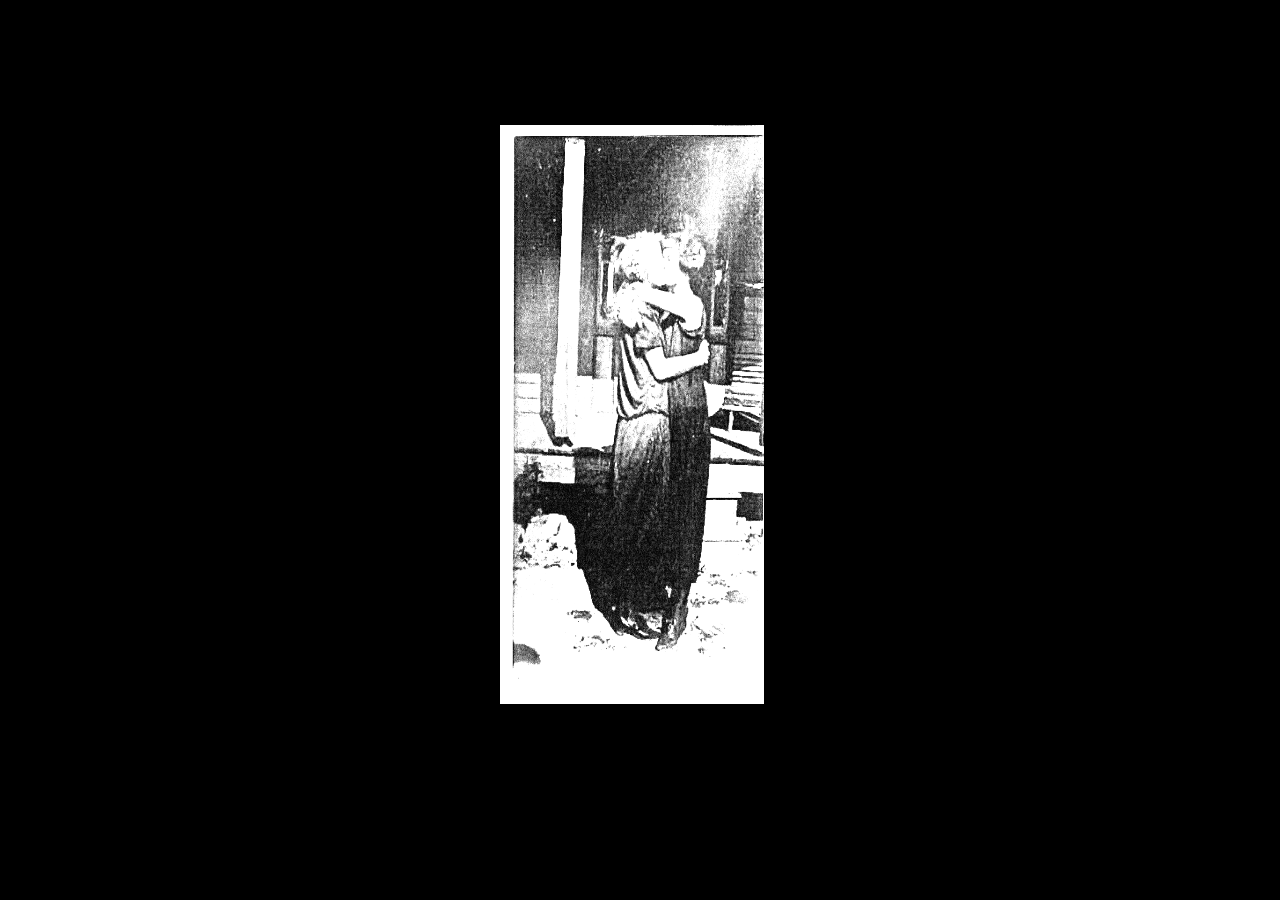
<file: index.html>
<!doctype html>
<html>
<head>
<meta charset="utf-8">
<title>snowbox</title>

<link href="style.css" rel="stylesheet" type="text/css">
</head>

<body>
<img src="images/lesbians.png" class="kissing" width="264" height="579" alt="two people kissing" onMouseOut="this.src='images/lesbians.png'"
onMouseOver="this.src='images/ConCon_bsod.png'"/>
	
<p>get in the <a href="snowbox2.html">box</a></p>
	

	
/* img src="images/Gdog.png" class="Gdog" onMouseOver="this.src='images/Pdog.png'"
onMouseOut="this.src='images/Gdog.png'" */
	
</body>
</html>
</file>
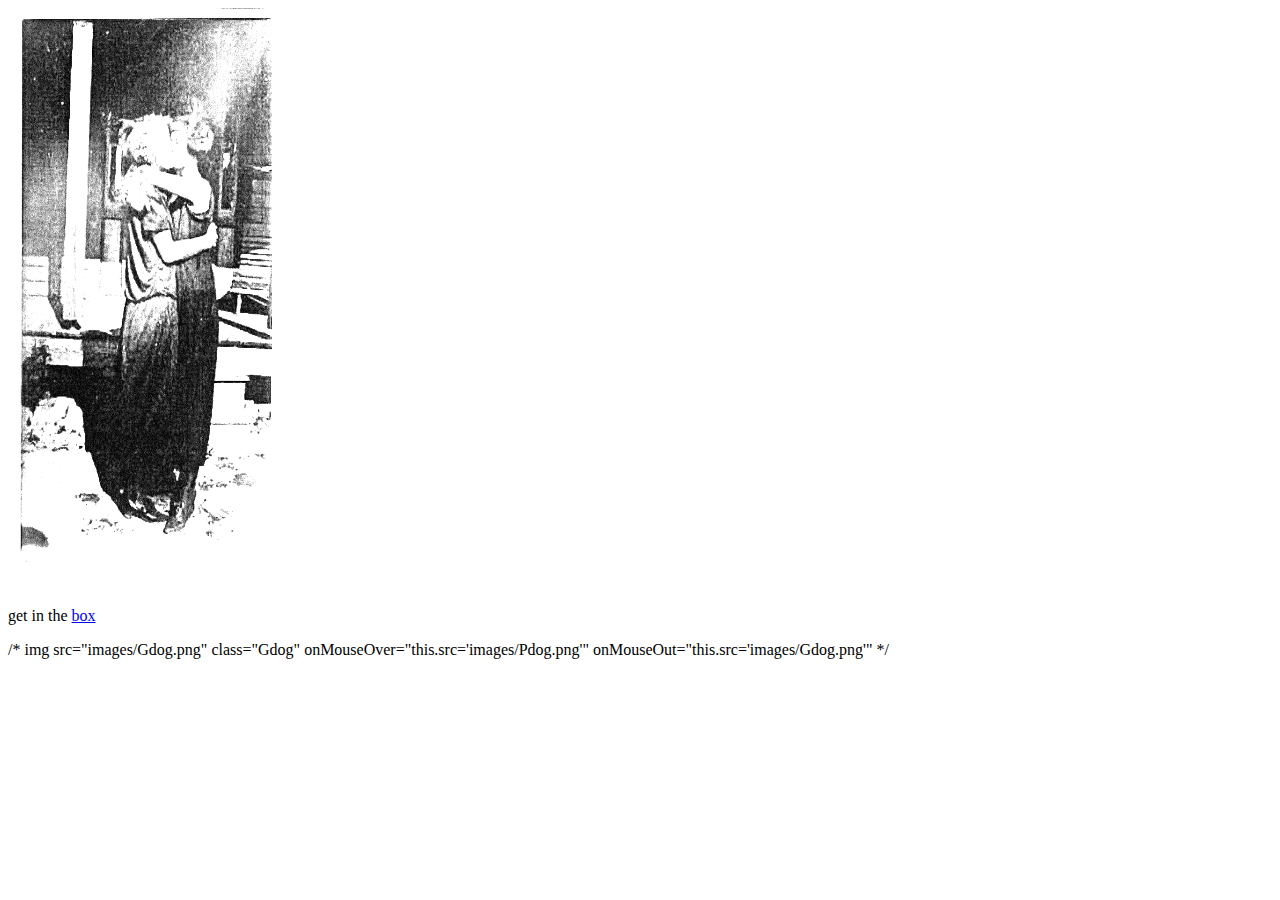
<file: snowbox/index.html>
<!doctype html>
<html>
<head>
<meta charset="utf-8">
<title>snowbox</title>
<link href="file:///C|/Users/naomi/Documents/Digital Art and Practice/NBischoff_project2/style.css" rel="stylesheet" type="text/css">
</head>

<body>
<img src="images/lesbians.png" class="kissing" width="264" height="579" alt="two people kissing" onMouseOut="this.src='images/lesbians.png'"
onMouseOver="this.src='images/ConCon_bsod.png'"/>
	
<p>get in the <a href="snowbox2.html">box</a></p>
	

	
/* img src="images/Gdog.png" class="Gdog" onMouseOver="this.src='images/Pdog.png'"
onMouseOut="this.src='images/Gdog.png'" */
	
</body>
</html>
</file>
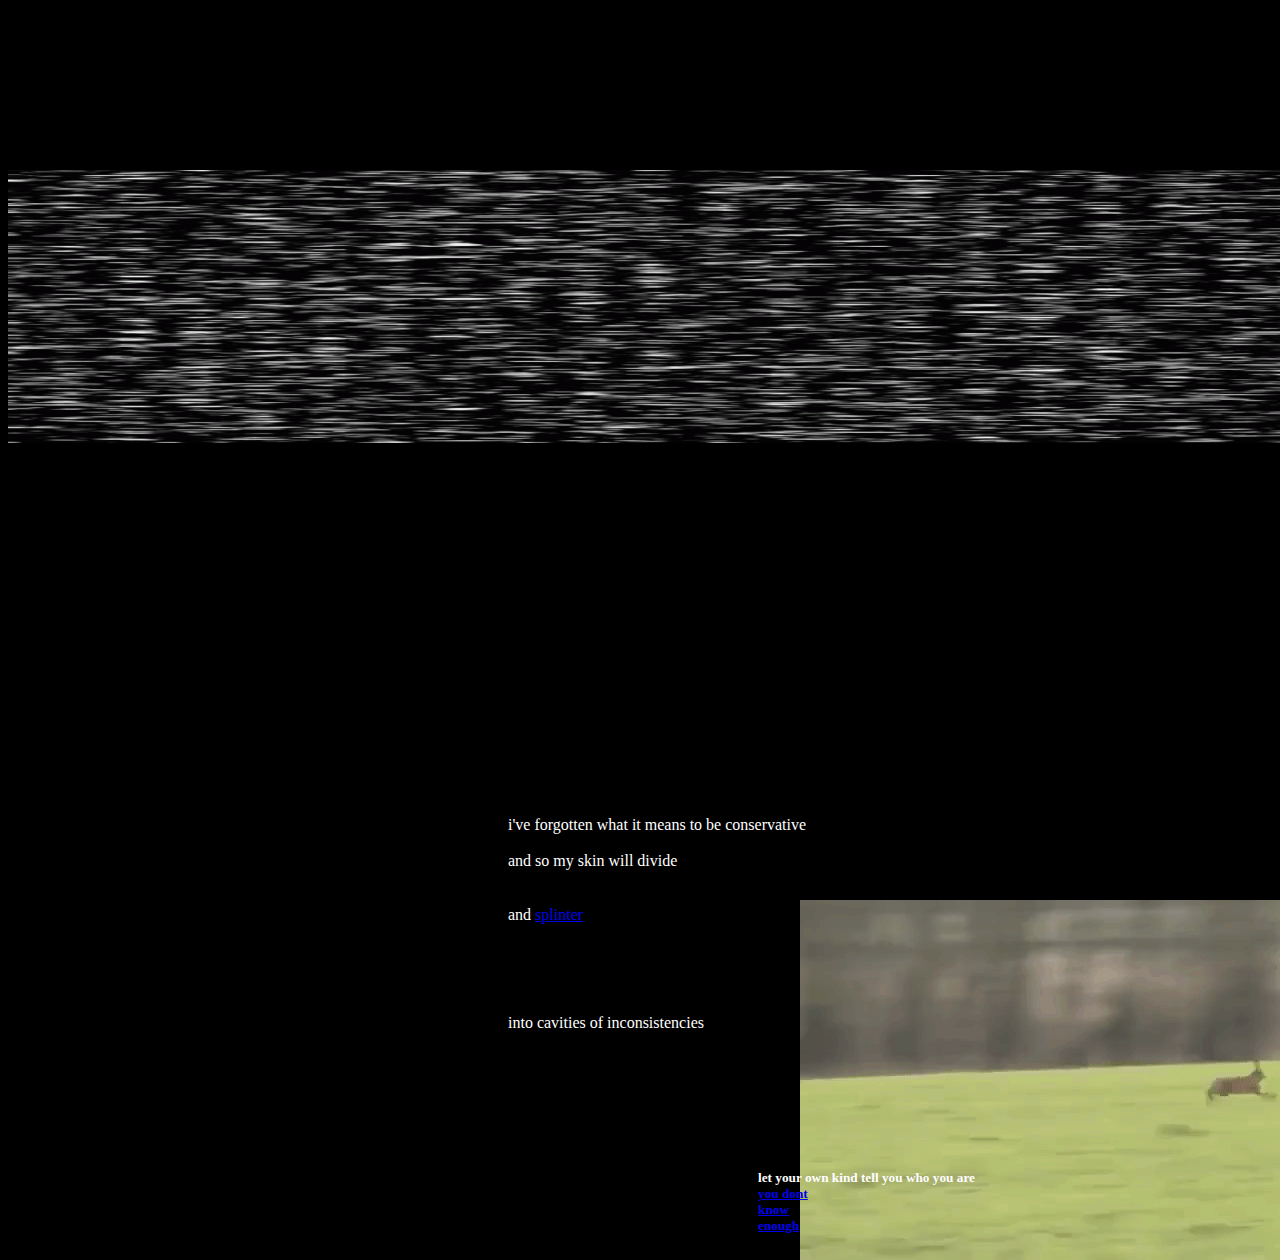
<file: snowbox3.html>
<!doctype html>
<html>
<head>
<meta charset="utf-8">
<title>bodies</title>
<link href="style3.css" rel="stylesheet" type="text/css">
</head>

<body>
	
<img src="images/static.gif" class="static" width="2000" height="273" alt="static"/>

<img src="images/bunRun.png" class="bunRun" width="640" height="360" alt="rabbit running in a field"/>
	
<img src="images/coverUp.png" class="coverUp" width="600" height="400" alt="drawing of a rabbit person covering themselves in cloth"/>
	
<p>i've forgotten what it means to be conservative<br><br>and so my skin will divide<br><br><br>and <a href="snowbox4.html">splinter</a><br><br><br><br><br><br>into cavities of inconsistencies</p>
	
<h5>let your own kind tell you who you are<br><a href="index.html">you dont<br>know<br>enough</a></h5>

</body>
</html>
</file>
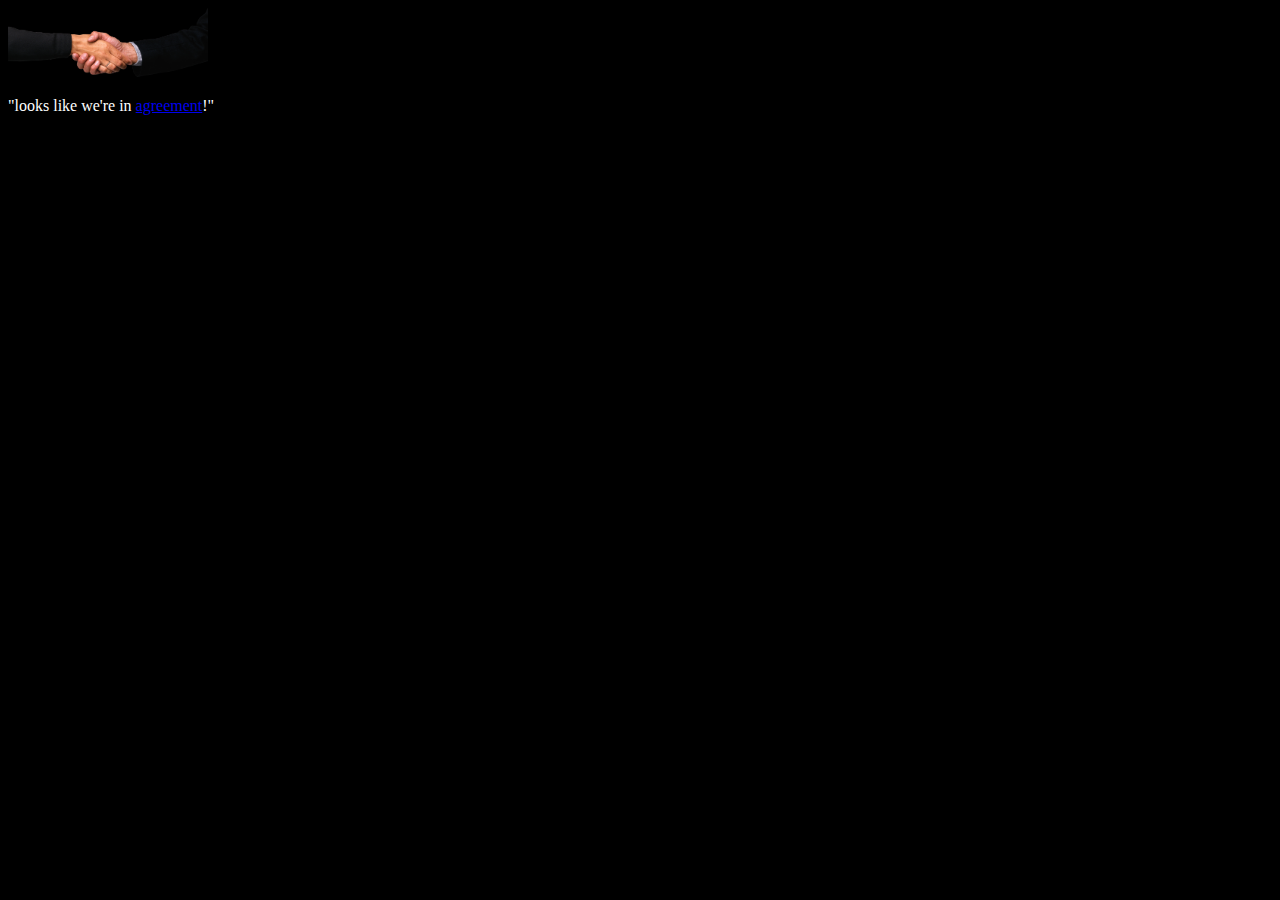
<file: snowbox4.html>
<!doctype html>
<html>
<head>
<meta charset="utf-8">
<title>get in the box</title>
<link href="style4.css" rel="stylesheet" type="text/css">
</head>

<body>

<img src="images/agreement.png" width="200" height="" alt=""/>

<p>"looks like we're in <a href="snowbox2.html">agreement</a>!"</p>
</body>
</html>
</file>
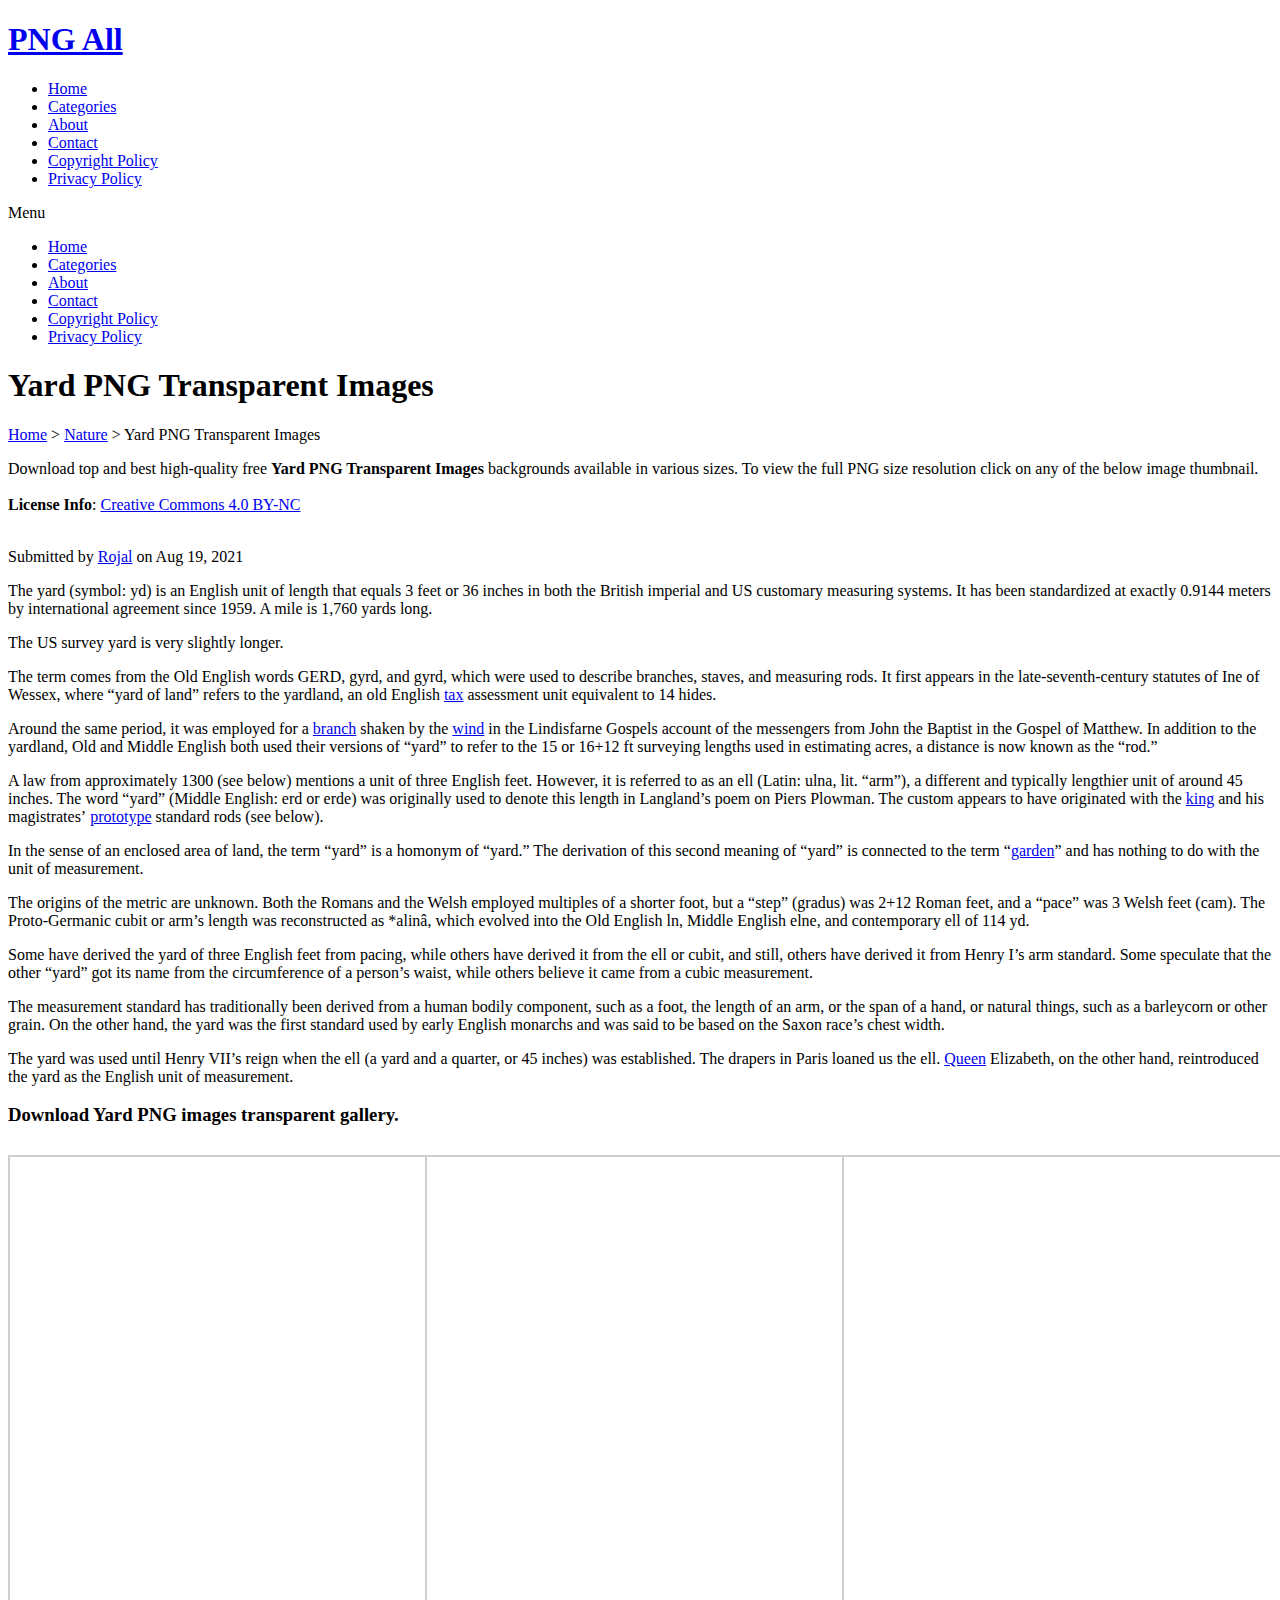
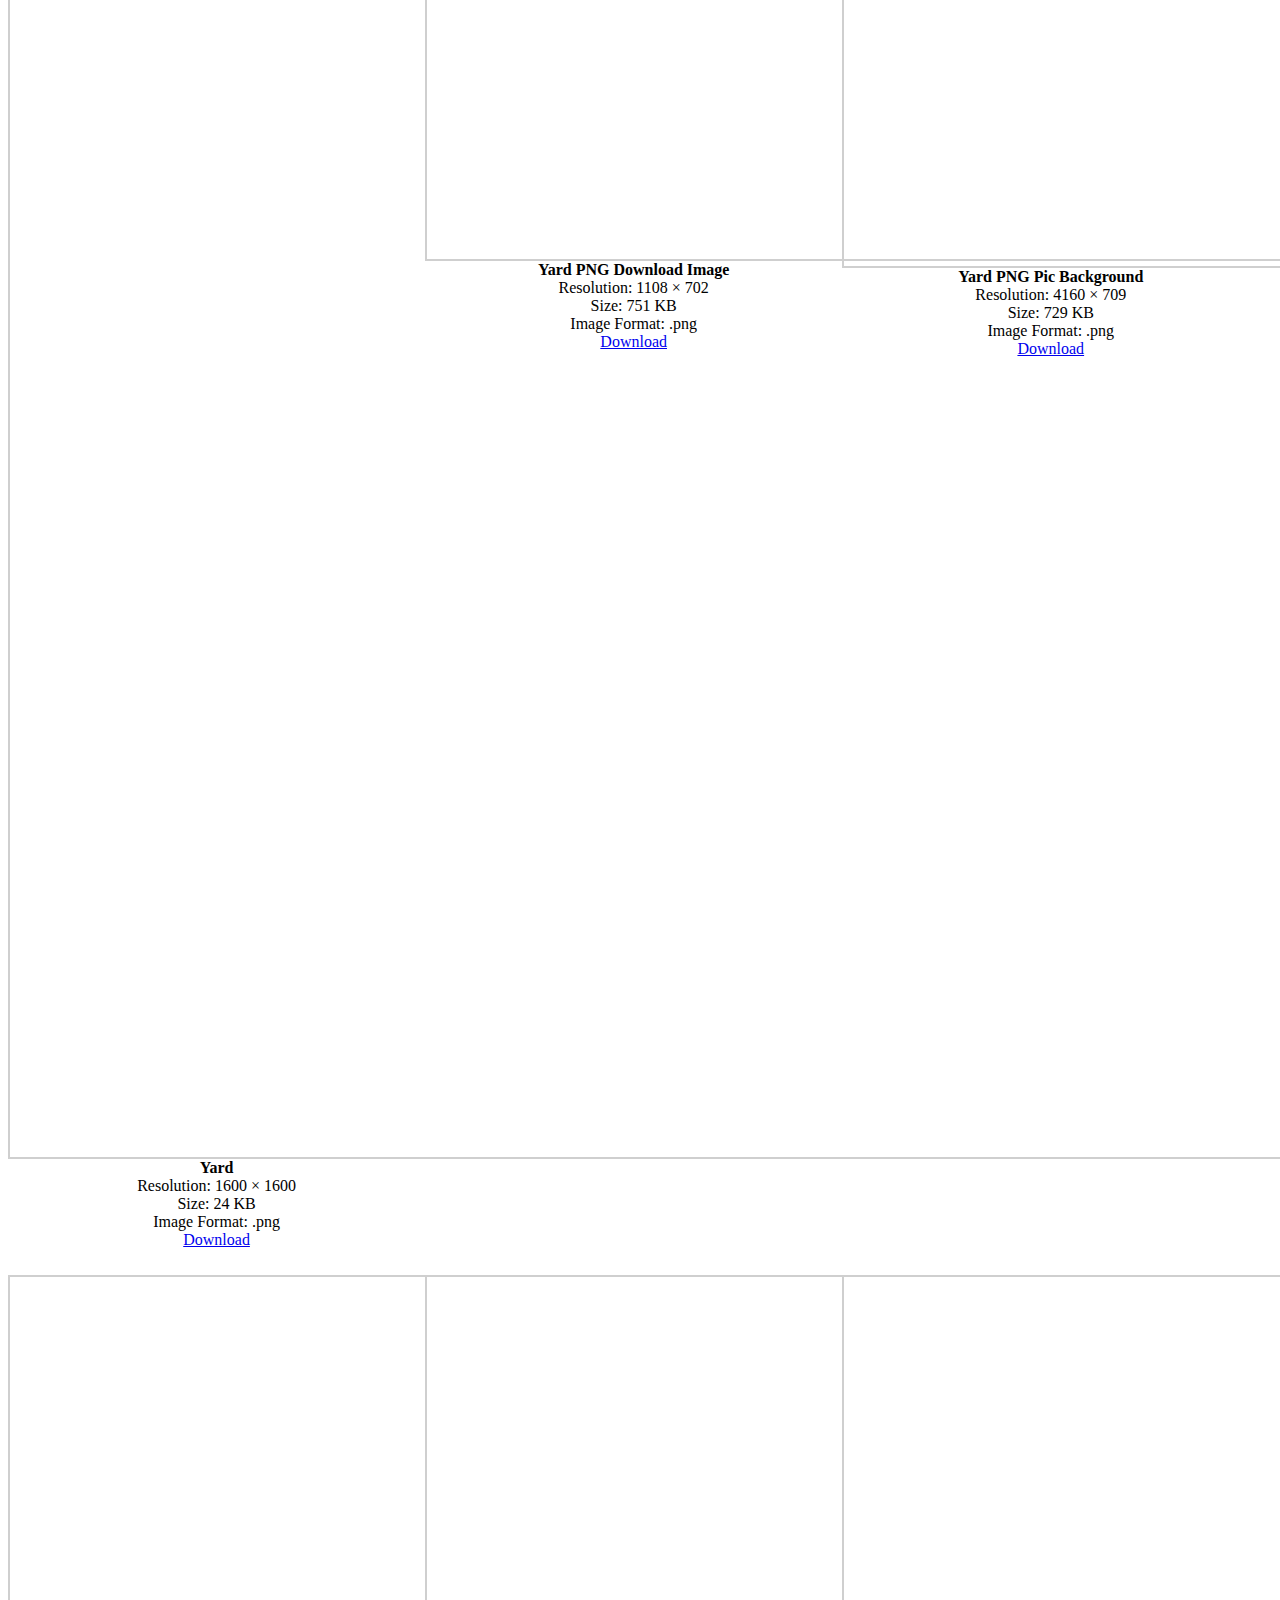
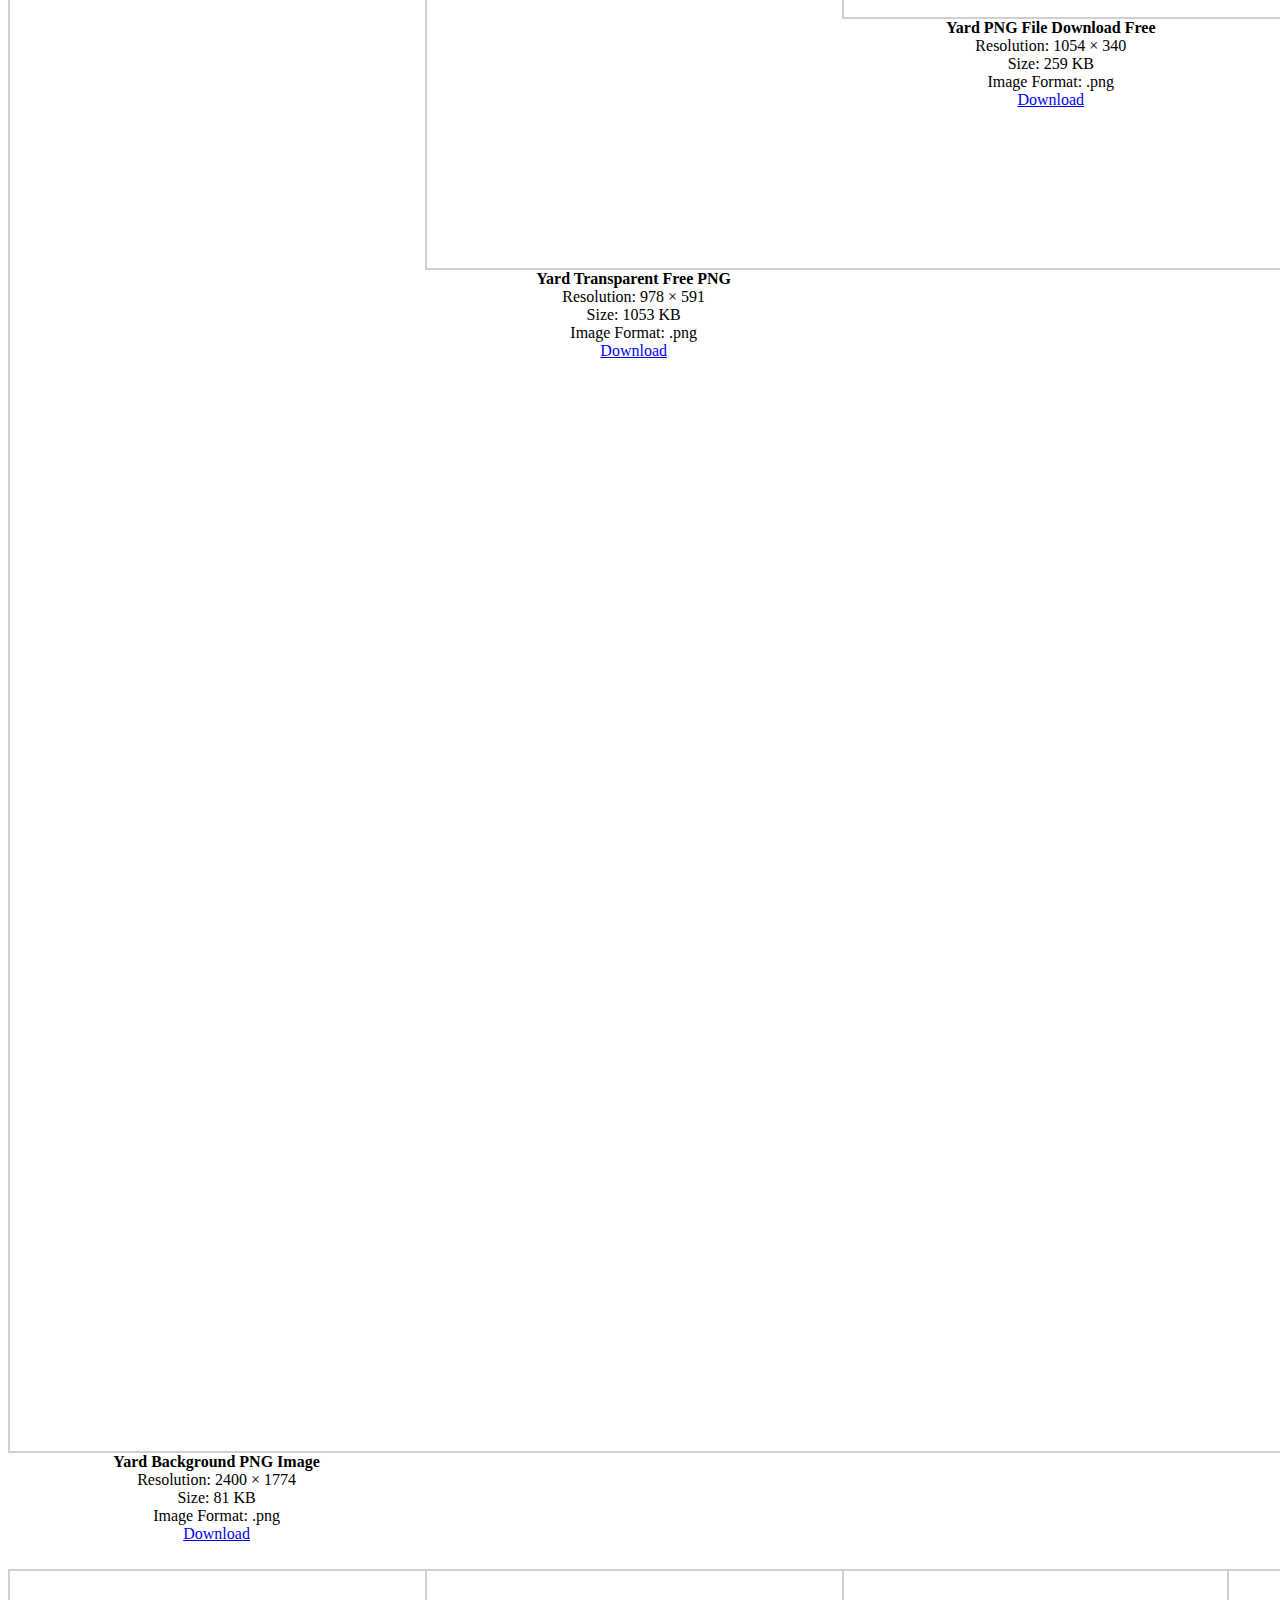
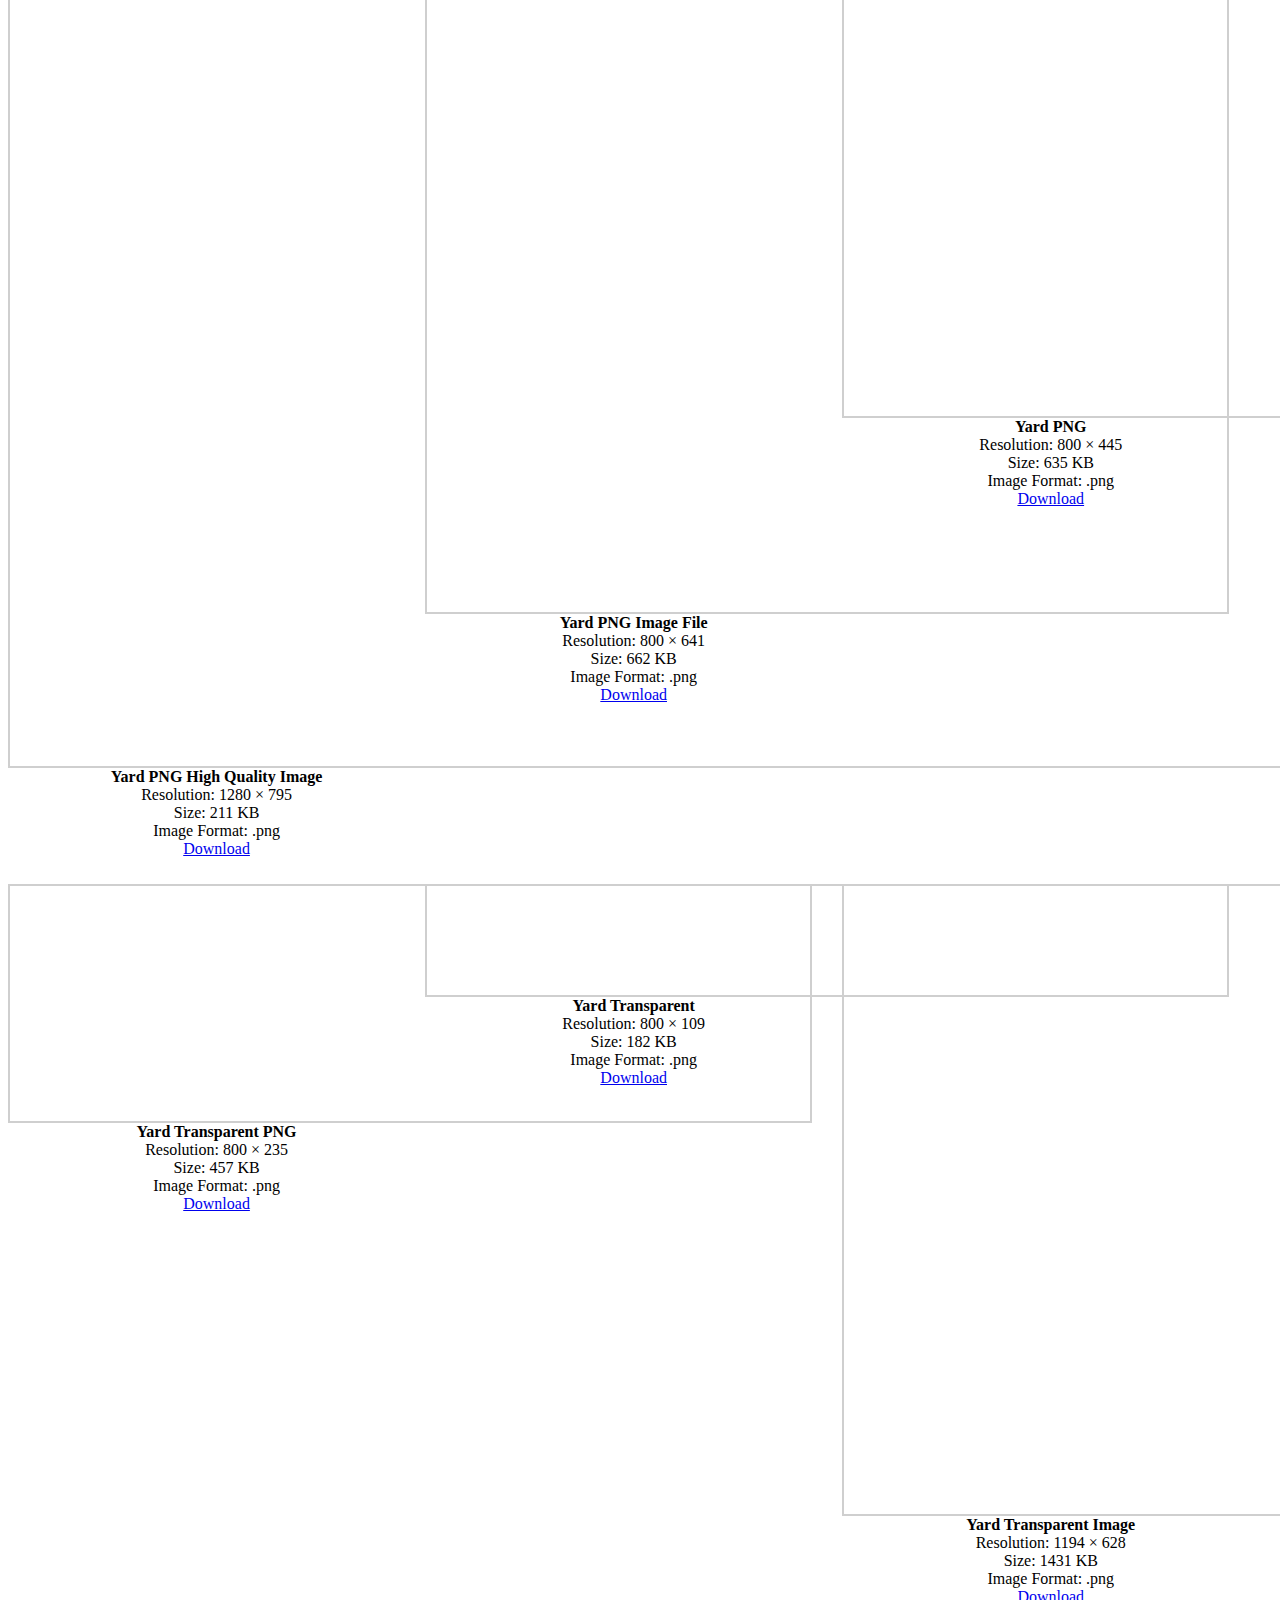
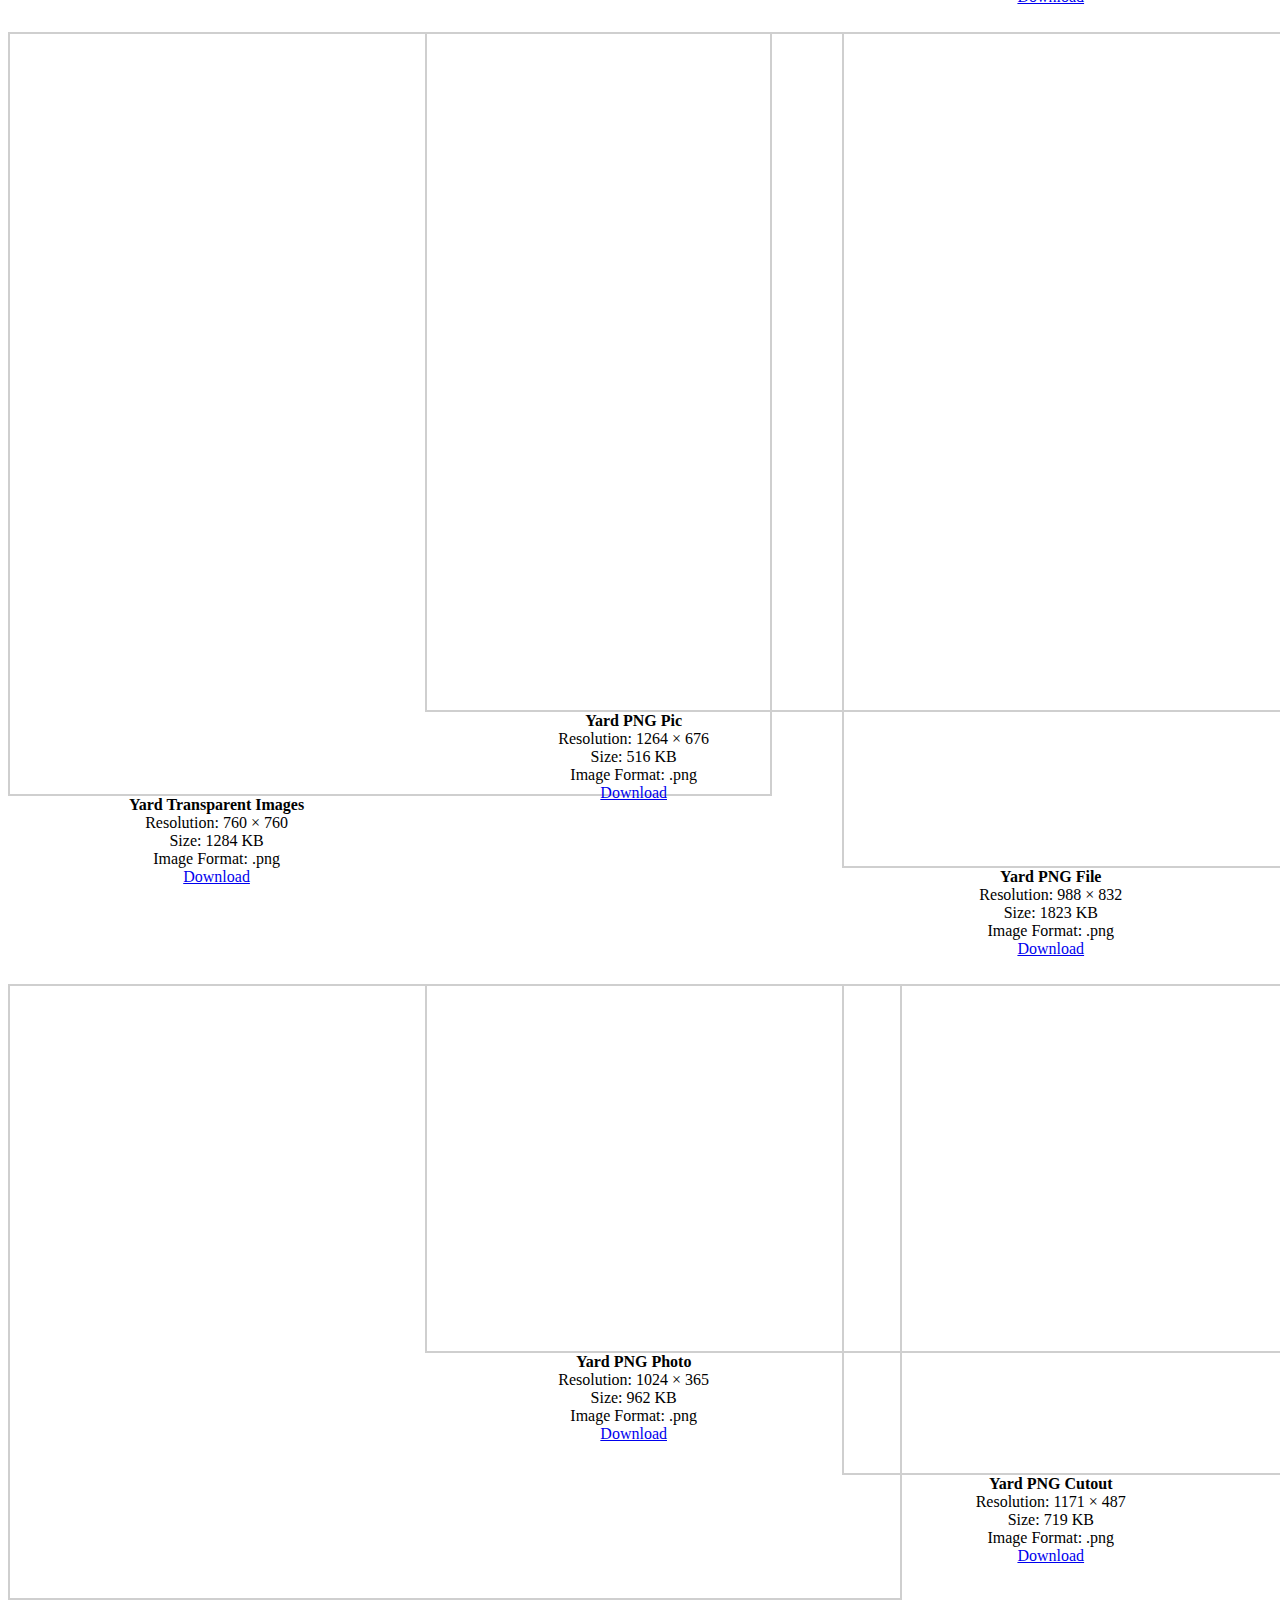
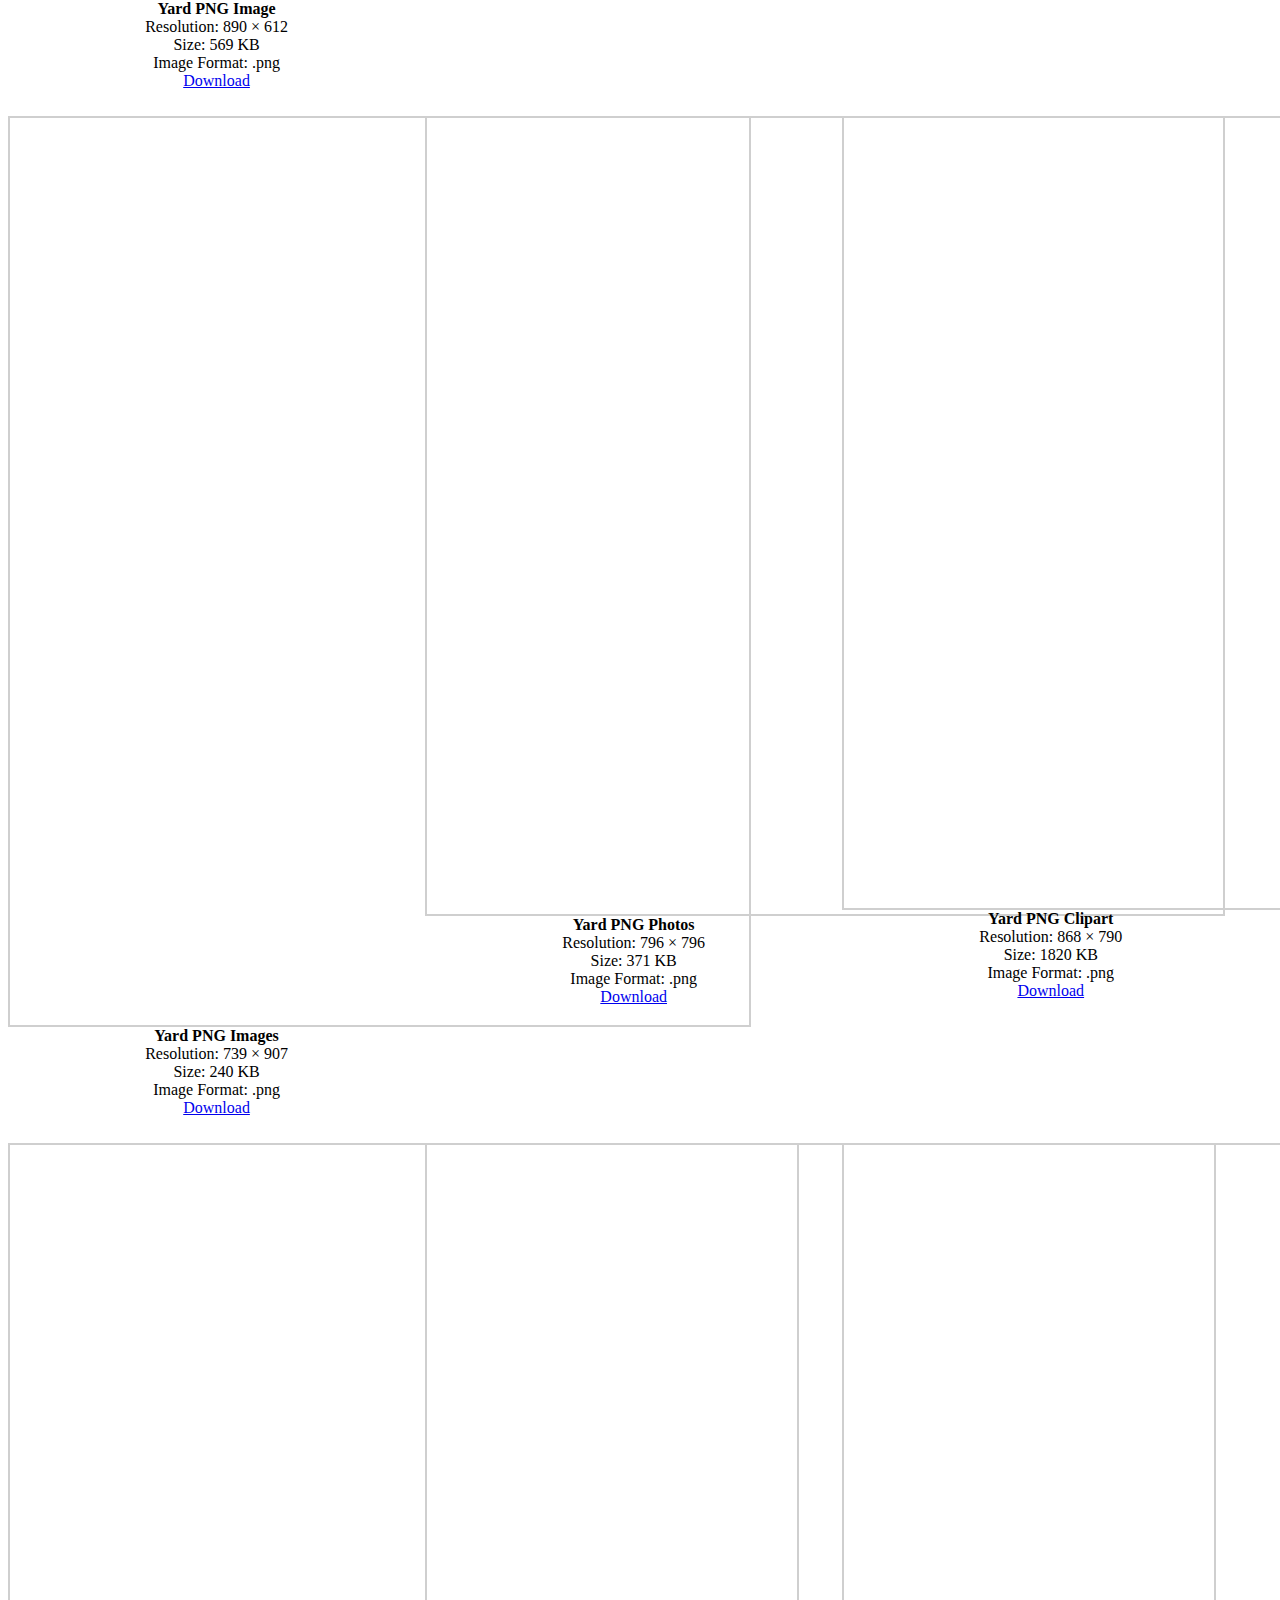
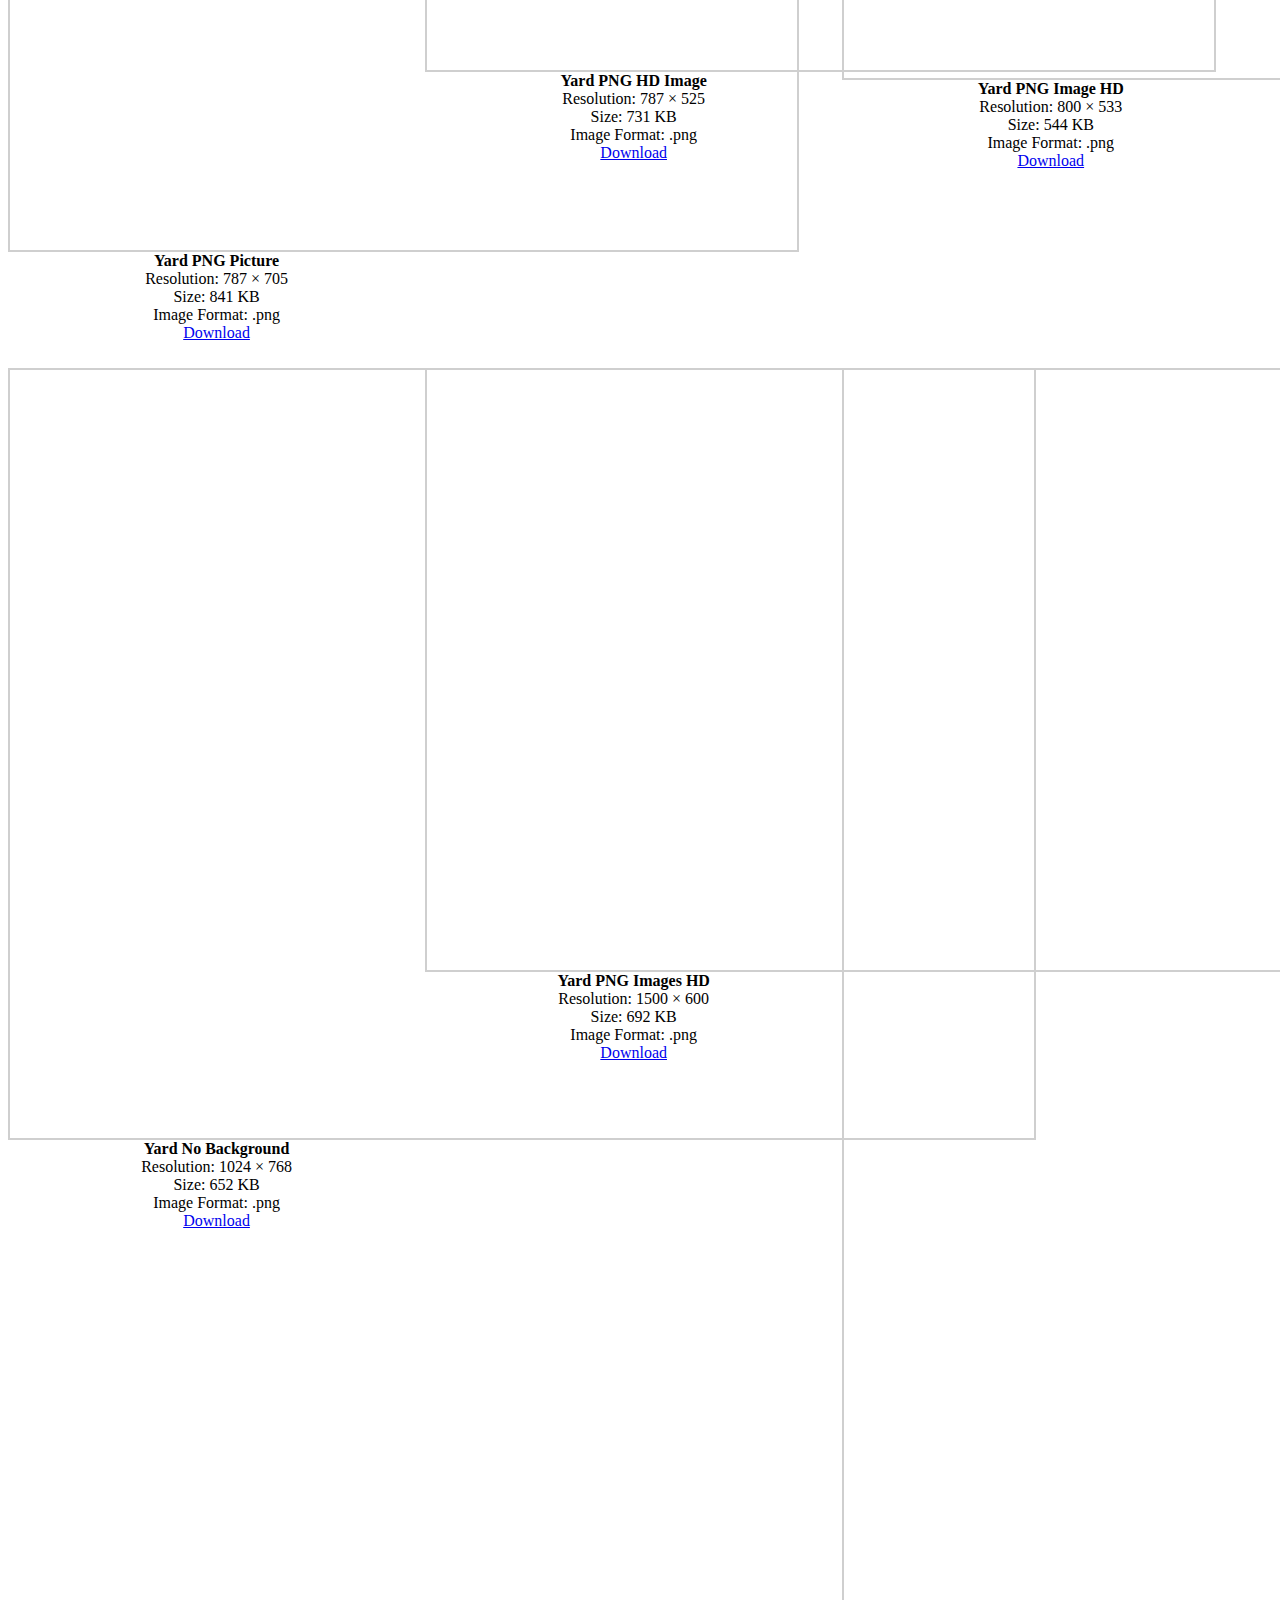
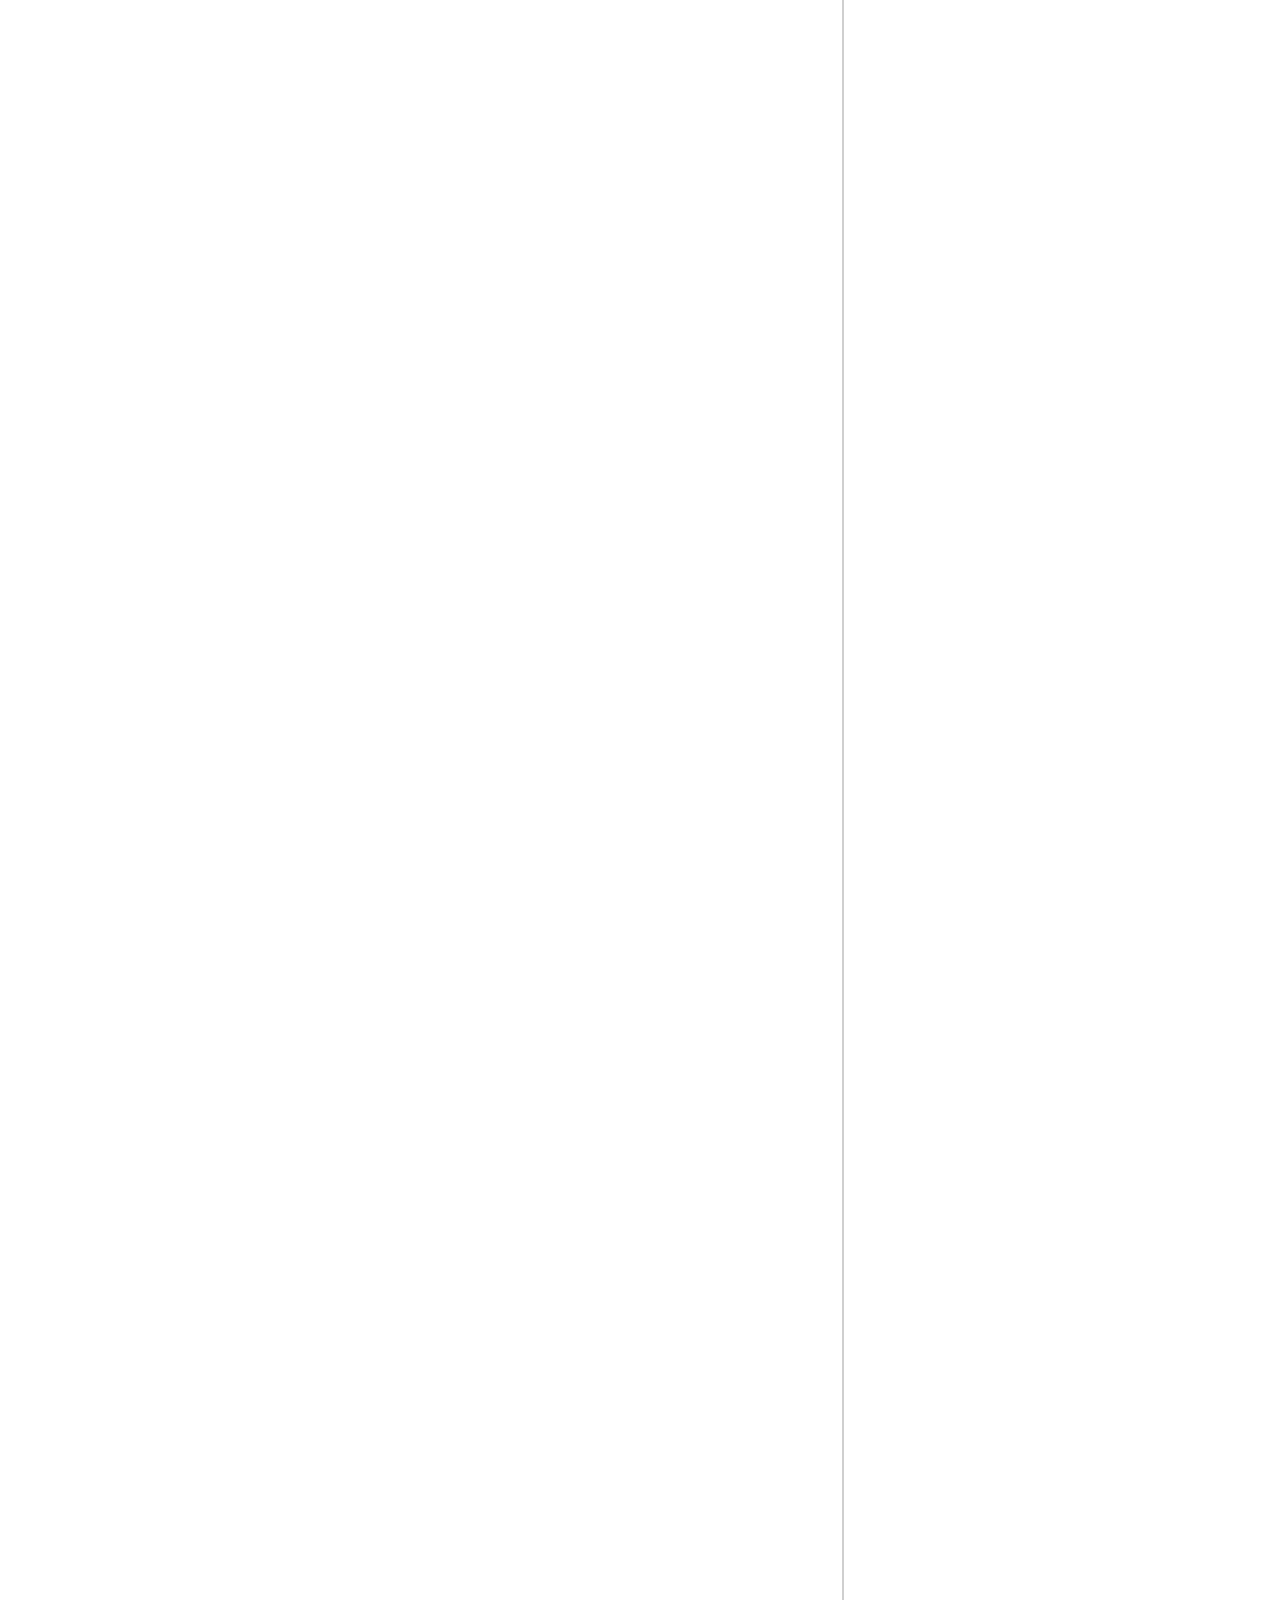
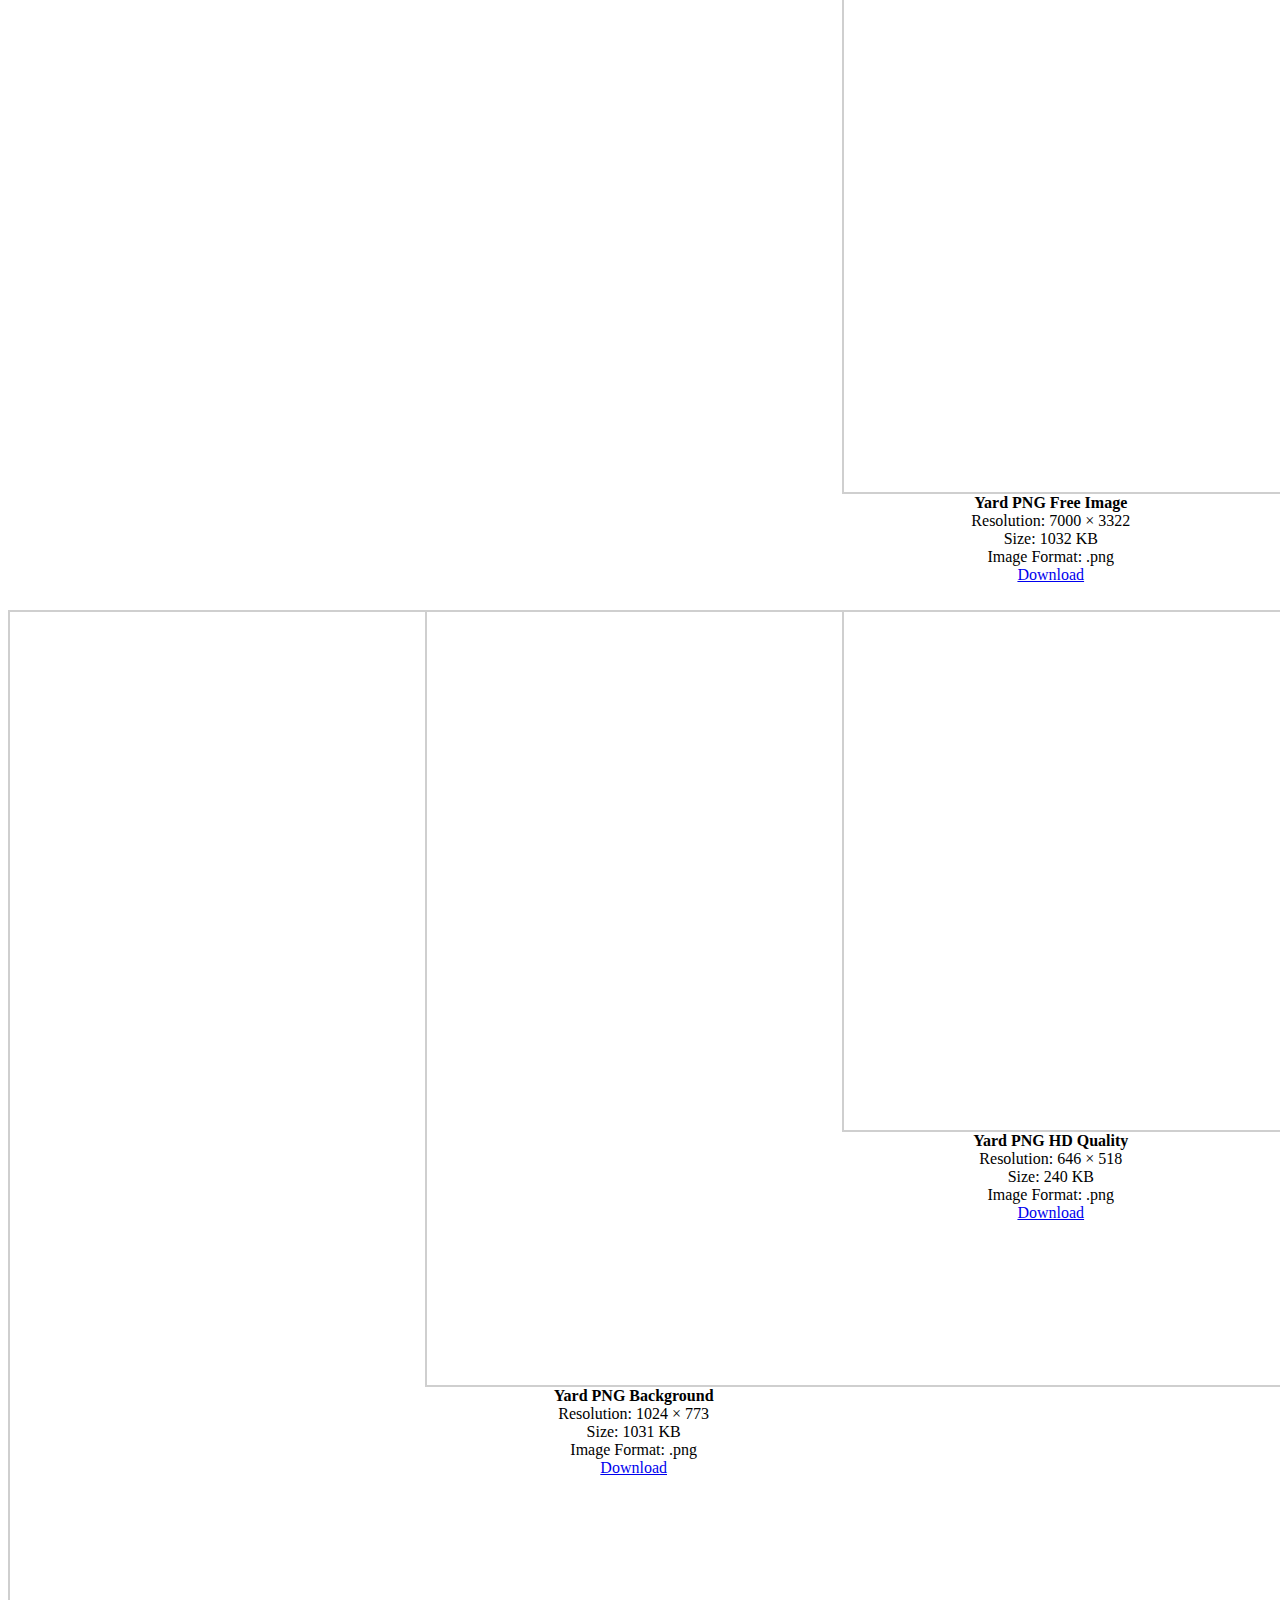
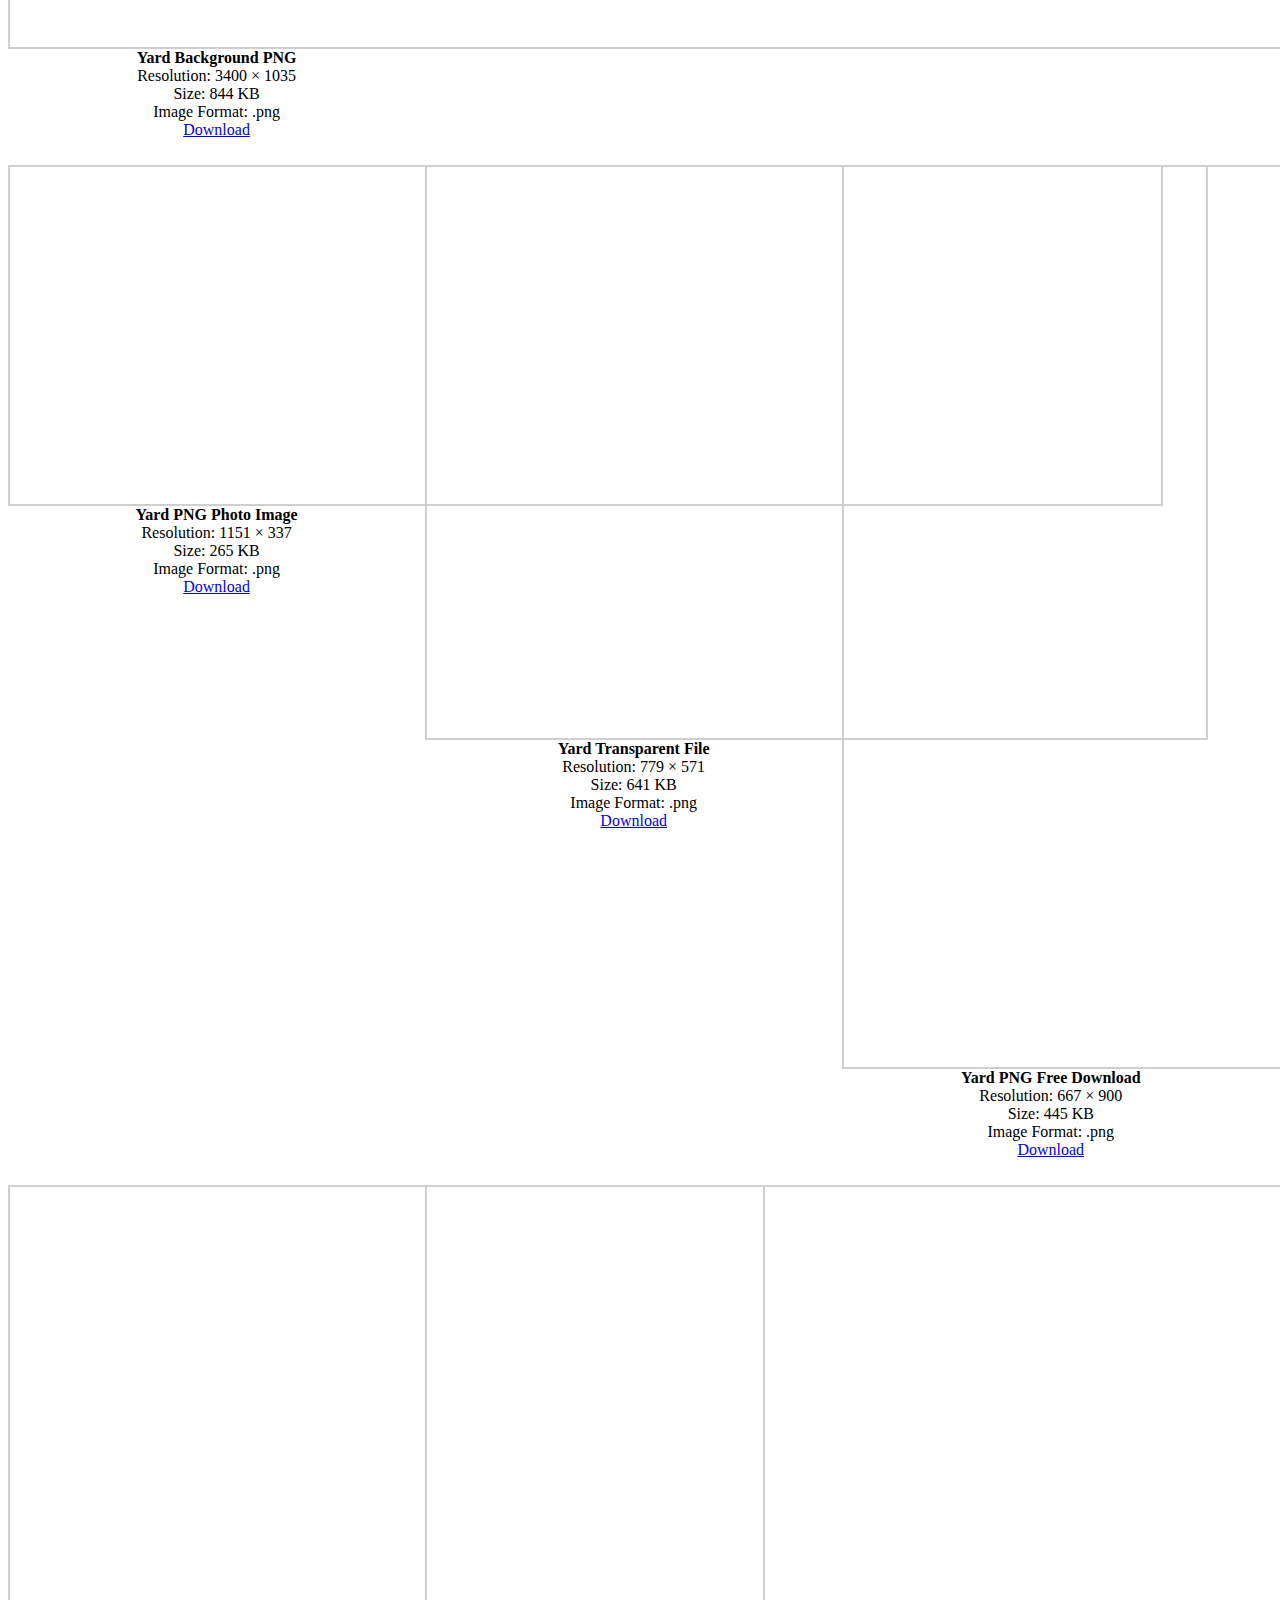
<file: images/garden.html>
<!DOCTYPE html PUBLIC "-//W3C//DTD XHTML 1.0 Transitional//EN" "https://www.w3.org/TR/xhtml1/DTD/xhtml1-transitional.dtd">
<html xmlns="https://www.w3.org/1999/xhtml" lang="en-US" xml:lang="en-US" prefix="og: http://ogp.me/ns# fb: http://ogp.me/ns/fb#">
<head><script>if(navigator.userAgent.match(/MSIE|Internet Explorer/i)||navigator.userAgent.match(/Trident\/7\..*?rv:11/i)){var href=document.location.href;if(!href.match(/[?&]nowprocket/)){if(href.indexOf("?")==-1){if(href.indexOf("#")==-1){document.location.href=href+"?nowprocket=1"}else{document.location.href=href.replace("#","?nowprocket=1#")}}else{if(href.indexOf("#")==-1){document.location.href=href+"&nowprocket=1"}else{document.location.href=href.replace("#","&nowprocket=1#")}}}}</script><script>class RocketLazyLoadScripts{constructor(e){this.triggerEvents=e,this.eventOptions={passive:!0},this.userEventListener=this.triggerListener.bind(this),this.delayedScripts={normal:[],async:[],defer:[]},this.allJQueries=[]}_addUserInteractionListener(e){this.triggerEvents.forEach((t=>window.addEventListener(t,e.userEventListener,e.eventOptions)))}_removeUserInteractionListener(e){this.triggerEvents.forEach((t=>window.removeEventListener(t,e.userEventListener,e.eventOptions)))}triggerListener(){this._removeUserInteractionListener(this),"loading"===document.readyState?document.addEventListener("DOMContentLoaded",this._loadEverythingNow.bind(this)):this._loadEverythingNow()}async _loadEverythingNow(){this._delayEventListeners(),this._delayJQueryReady(this),this._handleDocumentWrite(),this._registerAllDelayedScripts(),this._preloadAllScripts(),await this._loadScriptsFromList(this.delayedScripts.normal),await this._loadScriptsFromList(this.delayedScripts.defer),await this._loadScriptsFromList(this.delayedScripts.async),await this._triggerDOMContentLoaded(),await this._triggerWindowLoad(),window.dispatchEvent(new Event("rocket-allScriptsLoaded"))}_registerAllDelayedScripts(){document.querySelectorAll("script[type=rocketlazyloadscript]").forEach((e=>{e.hasAttribute("src")?e.hasAttribute("async")&&!1!==e.async?this.delayedScripts.async.push(e):e.hasAttribute("defer")&&!1!==e.defer||"module"===e.getAttribute("data-rocket-type")?this.delayedScripts.defer.push(e):this.delayedScripts.normal.push(e):this.delayedScripts.normal.push(e)}))}async _transformScript(e){return await this._requestAnimFrame(),new Promise((t=>{const n=document.createElement("script");let i;[...e.attributes].forEach((e=>{let t=e.nodeName;"type"!==t&&("data-rocket-type"===t&&(t="type",i=e.nodeValue),n.setAttribute(t,e.nodeValue))})),e.hasAttribute("src")&&this._isValidScriptType(i)?(n.addEventListener("load",t),n.addEventListener("error",t)):(n.text=e.text,t()),e.parentNode.replaceChild(n,e)}))}_isValidScriptType(e){return!e||""===e||"string"==typeof e&&["text/javascript","text/x-javascript","text/ecmascript","text/jscript","application/javascript","application/x-javascript","application/ecmascript","application/jscript","module"].includes(e.toLowerCase())}async _loadScriptsFromList(e){const t=e.shift();return t?(await this._transformScript(t),this._loadScriptsFromList(e)):Promise.resolve()}_preloadAllScripts(){var e=document.createDocumentFragment();[...this.delayedScripts.normal,...this.delayedScripts.defer,...this.delayedScripts.async].forEach((t=>{const n=t.getAttribute("src");if(n){const t=document.createElement("link");t.href=n,t.rel="preload",t.as="script",e.appendChild(t)}})),document.head.appendChild(e)}_delayEventListeners(){let e={};function t(t,n){!function(t){function n(n){return e[t].eventsToRewrite.indexOf(n)>=0?"rocket-"+n:n}e[t]||(e[t]={originalFunctions:{add:t.addEventListener,remove:t.removeEventListener},eventsToRewrite:[]},t.addEventListener=function(){arguments[0]=n(arguments[0]),e[t].originalFunctions.add.apply(t,arguments)},t.removeEventListener=function(){arguments[0]=n(arguments[0]),e[t].originalFunctions.remove.apply(t,arguments)})}(t),e[t].eventsToRewrite.push(n)}function n(e,t){let n=e[t];Object.defineProperty(e,t,{get:()=>n||function(){},set(i){e["rocket"+t]=n=i}})}t(document,"DOMContentLoaded"),t(window,"DOMContentLoaded"),t(window,"load"),t(window,"pageshow"),t(document,"readystatechange"),n(document,"onreadystatechange"),n(window,"onload"),n(window,"onpageshow")}_delayJQueryReady(e){let t=window.jQuery;Object.defineProperty(window,"jQuery",{get:()=>t,set(n){if(n&&n.fn&&!e.allJQueries.includes(n)){n.fn.ready=n.fn.init.prototype.ready=function(t){e.domReadyFired?t.bind(document)(n):document.addEventListener("rocket-DOMContentLoaded",(()=>t.bind(document)(n)))};const t=n.fn.on;n.fn.on=n.fn.init.prototype.on=function(){if(this[0]===window){function e(e){return e.split(" ").map((e=>"load"===e||0===e.indexOf("load.")?"rocket-jquery-load":e)).join(" ")}"string"==typeof arguments[0]||arguments[0]instanceof String?arguments[0]=e(arguments[0]):"object"==typeof arguments[0]&&Object.keys(arguments[0]).forEach((t=>{delete Object.assign(arguments[0],{[e(t)]:arguments[0][t]})[t]}))}return t.apply(this,arguments),this},e.allJQueries.push(n)}t=n}})}async _triggerDOMContentLoaded(){this.domReadyFired=!0,await this._requestAnimFrame(),document.dispatchEvent(new Event("rocket-DOMContentLoaded")),await this._requestAnimFrame(),window.dispatchEvent(new Event("rocket-DOMContentLoaded")),await this._requestAnimFrame(),document.dispatchEvent(new Event("rocket-readystatechange")),await this._requestAnimFrame(),document.rocketonreadystatechange&&document.rocketonreadystatechange()}async _triggerWindowLoad(){await this._requestAnimFrame(),window.dispatchEvent(new Event("rocket-load")),await this._requestAnimFrame(),window.rocketonload&&window.rocketonload(),await this._requestAnimFrame(),this.allJQueries.forEach((e=>e(window).trigger("rocket-jquery-load"))),window.dispatchEvent(new Event("rocket-pageshow")),await this._requestAnimFrame(),window.rocketonpageshow&&window.rocketonpageshow()}_handleDocumentWrite(){const e=new Map;document.write=document.writeln=function(t){const n=document.currentScript;n||console.error("WPRocket unable to document.write this: "+t);const i=document.createRange(),r=n.parentElement;let a=e.get(n);void 0===a&&(a=n.nextSibling,e.set(n,a));const o=document.createDocumentFragment();i.setStart(o,0),o.appendChild(i.createContextualFragment(t)),r.insertBefore(o,a)}}async _requestAnimFrame(){return new Promise((e=>requestAnimationFrame(e)))}static run(){const e=new RocketLazyLoadScripts(["keydown","mousemove","touchmove","touchstart","touchend","wheel"]);e._addUserInteractionListener(e)}}RocketLazyLoadScripts.run();
</script>
	<!-- Quantcast Choice. Consent Manager Tag v2.0 (for TCF 2.0) -->
<script type="rocketlazyloadscript" data-rocket-type="text/javascript" async=true>
(function() {
  var host = window.location.hostname;
  var element = document.createElement('script');
  var firstScript = document.getElementsByTagName('script')[0];
  var url = 'https://quantcast.mgr.consensu.org'
    .concat('/choice/', 'deCwlQAR_q3bc', '/', host, '/choice.js')
  var uspTries = 0;
  var uspTriesLimit = 3;
  element.async = true;
  element.type = 'text/javascript';
  element.src = url;

  firstScript.parentNode.insertBefore(element, firstScript);

  function makeStub() {
    var TCF_LOCATOR_NAME = '__tcfapiLocator';
    var queue = [];
    var win = window;
    var cmpFrame;

    function addFrame() {
      var doc = win.document;
      var otherCMP = !!(win.frames[TCF_LOCATOR_NAME]);

      if (!otherCMP) {
        if (doc.body) {
          var iframe = doc.createElement('iframe');

          iframe.style.cssText = 'display:none';
          iframe.name = TCF_LOCATOR_NAME;
          doc.body.appendChild(iframe);
        } else {
          setTimeout(addFrame, 5);
        }
      }
      return !otherCMP;
    }

    function tcfAPIHandler() {
      var gdprApplies;
      var args = arguments;

      if (!args.length) {
        return queue;
      } else if (args[0] === 'setGdprApplies') {
        if (
          args.length > 3 &&
          args[2] === 2 &&
          typeof args[3] === 'boolean'
        ) {
          gdprApplies = args[3];
          if (typeof args[2] === 'function') {
            args[2]('set', true);
          }
        }
      } else if (args[0] === 'ping') {
        var retr = {
          gdprApplies: gdprApplies,
          cmpLoaded: false,
          cmpStatus: 'stub'
        };

        if (typeof args[2] === 'function') {
          args[2](retr);
        }
      } else {
        queue.push(args);
      }
    }

    function postMessageEventHandler(event) {
      var msgIsString = typeof event.data === 'string';
      var json = {};

      try {
        if (msgIsString) {
          json = JSON.parse(event.data);
        } else {
          json = event.data;
        }
      } catch (ignore) {}

      var payload = json.__tcfapiCall;

      if (payload) {
        window.__tcfapi(
          payload.command,
          payload.version,
          function(retValue, success) {
            var returnMsg = {
              __tcfapiReturn: {
                returnValue: retValue,
                success: success,
                callId: payload.callId
              }
            };
            if (msgIsString) {
              returnMsg = JSON.stringify(returnMsg);
            }
            event.source.postMessage(returnMsg, '*');
          },
          payload.parameter
        );
      }
    }

    while (win) {
      try {
        if (win.frames[TCF_LOCATOR_NAME]) {
          cmpFrame = win;
          break;
        }
      } catch (ignore) {}

      if (win === window.top) {
        break;
      }
      win = win.parent;
    }
    if (!cmpFrame) {
      addFrame();
      win.__tcfapi = tcfAPIHandler;
      win.addEventListener('message', postMessageEventHandler, false);
    }
  };

  makeStub();

  var uspStubFunction = function() {
    var arg = arguments;
    if (typeof window.__uspapi !== uspStubFunction) {
      setTimeout(function() {
        if (typeof window.__uspapi !== 'undefined') {
          window.__uspapi.apply(window.__uspapi, arg);
        }
      }, 500);
    }
  };

  var checkIfUspIsReady = function() {
    uspTries++;
    if (window.__uspapi === uspStubFunction && uspTries < uspTriesLimit) {
      console.warn('USP is not accessible');
    } else {
      clearInterval(uspInterval);
    }
  };

  if (typeof window.__uspapi === 'undefined') {
    window.__uspapi = uspStubFunction;
    var uspInterval = setInterval(checkIfUspIsReady, 6000);
  }
})();
</script>
<!-- End Quantcast Choice. Consent Manager Tag v2.0 (for TCF 2.0) -->
	<script>
__tcfapi('addEventListener', 2, function(tcData, success) {
    if (success) {
        if (tcData.eventStatus == 'useractioncomplete' || tcData.eventStatus == 'tcloaded') {
            var hasStoreOnDeviceConsent = tcData.purpose.consents[1] || false;

            if (hasStoreOnDeviceConsent) {
                var adsbygoogle_script = document.createElement('script');
                adsbygoogle_script.src = 'https://pagead2.googlesyndication.com/pagead/js/adsbygoogle.js';
                document.head.appendChild(adsbygoogle_script);
            }
        }
    }
});
</script>
<meta http-equiv="Content-Type" content="text/html" charset="UTF-8" />
<meta name="viewport" content="width=device-width, initial-scale=1, maximum-scale=1">
	
<title>Yard PNG Transparent Images | PNG All</title><link rel="stylesheet" href="https://www.pngall.com/wp-content/cache/min/1/4c551d03e63eb45ead0aed426ca594ea.css" media="all" data-minify="1" />
<link rel="profile" href="https://gmpg.org/xfn/11" />
<link rel="alternate" type="application/rss+xml" title="PNG All RSS Feed" href="https://www.pngall.com/feed" />
<link rel="alternate" type="application/atom+xml" title="PNG All Atom Feed" href="https://www.pngall.com/feed/atom" />
<link rel="icon" href="/favicon.ico" type="image/x-icon" />

<link rel="pingback" href="https://www.pngall.com/xmlrpc.php" />
<!--[if lt IE 9]>
	<script src="https://www.pngall.com/wp-content/themes/boxes/js/css3-mediaqueries.js"></script>
<![endif]-->

<!--[if lt IE 7]>
	<link rel="stylesheet" href="https://www.pngall.com/wp-content/themes/boxes/css/font-awesome-ie7.min.css">
<![endif]-->
<meta name='robots' content='max-image-preview:large' />

<meta name="description"  content="The yard (symbol: yd) is an English unit of length that equals 3 feet or 36 inches in both the British imperial and US customary measuring systems. It has been" />

<meta name="keywords"  content="nature" />

<script type="application/ld+json" class="aioseop-schema">{"@context":"https://schema.org","@graph":[{"@type":"Organization","@id":"https://www.pngall.com/#organization","url":"https://www.pngall.com/","name":"PNG All","sameAs":[]},{"@type":"WebSite","@id":"https://www.pngall.com/#website","url":"https://www.pngall.com/","name":"PNG All","publisher":{"@id":"https://www.pngall.com/#organization"}},{"@type":"WebPage","@id":"https://www.pngall.com/yard-png#webpage","url":"https://www.pngall.com/yard-png","inLanguage":"en-US","name":"Yard PNG Transparent Images","isPartOf":{"@id":"https://www.pngall.com/#website"},"breadcrumb":{"@id":"https://www.pngall.com/yard-png#breadcrumblist"},"image":{"@type":"ImageObject","@id":"https://www.pngall.com/yard-png#primaryimage","url":"https://www.pngall.com/wp-content/uploads/10/Yard.png","width":1600,"height":1600},"primaryImageOfPage":{"@id":"https://www.pngall.com/yard-png#primaryimage"},"datePublished":"2021-08-19T17:27:06+00:00","dateModified":"2021-08-19T17:27:06+00:00"},{"@type":"Article","@id":"https://www.pngall.com/yard-png#article","isPartOf":{"@id":"https://www.pngall.com/yard-png#webpage"},"author":{"@id":"https://www.pngall.com/author/rojal#author"},"headline":"Yard PNG Transparent Images","datePublished":"2021-08-19T17:27:06+00:00","dateModified":"2021-08-19T17:27:06+00:00","commentCount":0,"mainEntityOfPage":{"@id":"https://www.pngall.com/yard-png#webpage"},"publisher":{"@id":"https://www.pngall.com/#organization"},"articleSection":"Nature","image":{"@type":"ImageObject","@id":"https://www.pngall.com/yard-png#primaryimage","url":"https://www.pngall.com/wp-content/uploads/10/Yard.png","width":1600,"height":1600}},{"@type":"Person","@id":"https://www.pngall.com/author/rojal#author","name":"Rojal","sameAs":[],"image":{"@type":"ImageObject","@id":"https://www.pngall.com/#personlogo","url":"https://secure.gravatar.com/avatar/84d5cc5721a1ce3a23a196f35fba7267?s=96&d=mm&r=g","width":96,"height":96,"caption":"Rojal"}},{"@type":"BreadcrumbList","@id":"https://www.pngall.com/yard-png#breadcrumblist","itemListElement":[{"@type":"ListItem","position":1,"item":{"@type":"WebPage","@id":"https://www.pngall.com/","url":"https://www.pngall.com/","name":"Find High-Quality Transparent PNG Images - PNG All"}},{"@type":"ListItem","position":2,"item":{"@type":"WebPage","@id":"https://www.pngall.com/yard-png","url":"https://www.pngall.com/yard-png","name":"Yard PNG Transparent Images"}}]}]}</script>
<link rel="canonical" href="https://www.pngall.com/yard-png" />
			<script type="rocketlazyloadscript" data-rocket-type="text/javascript" >
				window.ga=window.ga||function(){(ga.q=ga.q||[]).push(arguments)};ga.l=+new Date;
				ga('create', 'UA-196746120-5', 'auto');
				// Plugins
				
				ga('send', 'pageview');
			</script>
			<script type="rocketlazyloadscript" async src="https://www.google-analytics.com/analytics.js"></script>
			

<link rel="alternate" type="application/rss+xml" title="PNG All &raquo; Feed" href="https://www.pngall.com/feed" />
<link rel="alternate" type="application/rss+xml" title="PNG All &raquo; Comments Feed" href="https://www.pngall.com/comments/feed" />
<link rel="alternate" type="application/rss+xml" title="PNG All &raquo; Yard PNG Transparent Images Comments Feed" href="https://www.pngall.com/yard-png/feed" />
<meta content="boxes v.1.0" name="generator"/><meta content="Theme Junkie Framework v.1.0.5" name="generator"/><style type="text/css">
img.wp-smiley,
img.emoji {
	display: inline !important;
	border: none !important;
	box-shadow: none !important;
	height: 1em !important;
	width: 1em !important;
	margin: 0 .07em !important;
	vertical-align: -0.1em !important;
	background: none !important;
	padding: 0 !important;
}
</style>
	









<script type="rocketlazyloadscript" data-rocket-type='text/javascript' src='https://www.pngall.com/wp-content/themes/boxes/js/jquery.min.js?ver=1.8.3' id='jquery-js'></script>
<script type="rocketlazyloadscript" data-rocket-type='text/javascript' src='https://www.pngall.com/wp-content/themes/boxes/js/jquery-ui-1.8.5.custom.min.js?ver=1.8.5' id='jquery-ui-js'></script>
<script type="rocketlazyloadscript" data-rocket-type='text/javascript' src='https://www.pngall.com/wp-content/themes/boxes/js/jquery.flexslider-min.js?ver=2.2.0' id='jquery-flexslider-js'></script>
<script type="rocketlazyloadscript" data-minify="1" data-rocket-type='text/javascript' src='https://www.pngall.com/wp-content/cache/min/1/wp-content/themes/boxes/js/superfish.js?ver=1645724914' id='jquery-superfish-js'></script>
<script type="rocketlazyloadscript" data-minify="1" data-rocket-type='text/javascript' src='https://www.pngall.com/wp-content/cache/min/1/wp-content/themes/boxes/js/html5.js?ver=1645724914' id='html5-js'></script>
<script type="rocketlazyloadscript" data-minify="1" data-rocket-type='text/javascript' src='https://www.pngall.com/wp-content/cache/min/1/wp-content/themes/boxes/js/custom.js?ver=1645724914' id='jquery-custom-js'></script>
<script type="rocketlazyloadscript" data-minify="1" data-rocket-type='text/javascript' src='https://www.pngall.com/wp-content/cache/min/1/wp-content/themes/boxes/functions/shortcodes/shortcodes.js?ver=1645724914' id='tj_shortcodes-js'></script>
<link rel="https://api.w.org/" href="https://www.pngall.com/wp-json/" /><link rel="alternate" type="application/json" href="https://www.pngall.com/wp-json/wp/v2/posts/80108" /><link rel="EditURI" type="application/rsd+xml" title="RSD" href="https://www.pngall.com/xmlrpc.php?rsd" />
<link rel="wlwmanifest" type="application/wlwmanifest+xml" href="https://www.pngall.com/wp-includes/wlwmanifest.xml" /> 

<link rel='shortlink' href='https://www.pngall.com/?p=80108' />
<style data-context="foundation-flickity-css">/*! Flickity v2.0.2
http://flickity.metafizzy.co
---------------------------------------------- */.flickity-enabled{position:relative}.flickity-enabled:focus{outline:0}.flickity-viewport{overflow:hidden;position:relative;height:100%}.flickity-slider{position:absolute;width:100%;height:100%}.flickity-enabled.is-draggable{-webkit-tap-highlight-color:transparent;tap-highlight-color:transparent;-webkit-user-select:none;-moz-user-select:none;-ms-user-select:none;user-select:none}.flickity-enabled.is-draggable .flickity-viewport{cursor:move;cursor:-webkit-grab;cursor:grab}.flickity-enabled.is-draggable .flickity-viewport.is-pointer-down{cursor:-webkit-grabbing;cursor:grabbing}.flickity-prev-next-button{position:absolute;top:50%;width:44px;height:44px;border:none;border-radius:50%;background:#fff;background:hsla(0,0%,100%,.75);cursor:pointer;-webkit-transform:translateY(-50%);transform:translateY(-50%)}.flickity-prev-next-button:hover{background:#fff}.flickity-prev-next-button:focus{outline:0;box-shadow:0 0 0 5px #09F}.flickity-prev-next-button:active{opacity:.6}.flickity-prev-next-button.previous{left:10px}.flickity-prev-next-button.next{right:10px}.flickity-rtl .flickity-prev-next-button.previous{left:auto;right:10px}.flickity-rtl .flickity-prev-next-button.next{right:auto;left:10px}.flickity-prev-next-button:disabled{opacity:.3;cursor:auto}.flickity-prev-next-button svg{position:absolute;left:20%;top:20%;width:60%;height:60%}.flickity-prev-next-button .arrow{fill:#333}.flickity-page-dots{position:absolute;width:100%;bottom:-25px;padding:0;margin:0;list-style:none;text-align:center;line-height:1}.flickity-rtl .flickity-page-dots{direction:rtl}.flickity-page-dots .dot{display:inline-block;width:10px;height:10px;margin:0 8px;background:#333;border-radius:50%;opacity:.25;cursor:pointer}.flickity-page-dots .dot.is-selected{opacity:1}</style><style data-context="foundation-slideout-css">.slideout-menu{position:fixed;left:0;top:0;bottom:0;right:auto;z-index:0;width:256px;overflow-y:auto;-webkit-overflow-scrolling:touch;display:none}.slideout-menu.pushit-right{left:auto;right:0}.slideout-panel{position:relative;z-index:1;will-change:transform}.slideout-open,.slideout-open .slideout-panel,.slideout-open body{overflow:hidden}.slideout-open .slideout-menu{display:block}.pushit{display:none}</style><!-- Custom Styling -->
<style type="text/css">
body { }        
.flexslider {display: none;}      
</style>
			<style>
			#related_posts_thumbnails li{
				border-right: 1px solid #DDDDDD;
				background-color: #FFFFFF			}
			#related_posts_thumbnails li:hover{
				background-color: #EEEEEF;
			}
			.relpost_content{
				font-size:	16px;
				color: 		#333333;
			}
			.relpost-block-single{
				background-color: #FFFFFF;
				border-right: 1px solid  #DDDDDD;
				border-left: 1px solid  #DDDDDD;
				margin-right: -1px;
			}
			.relpost-block-single:hover{
				background-color: #EEEEEF;
			}
		</style>

	<style>.ios7.web-app-mode.has-fixed header{ background-color: rgba(3,122,221,.88);}</style>
<!-- START - Open Graph and Twitter Card Tags 3.1.2 -->
 <!-- Facebook Open Graph -->
  <meta property="og:locale" content="en_US"/>
  <meta property="og:site_name" content="PNG All"/>
  <meta property="og:title" content="Yard PNG Transparent Images"/>
  <meta property="og:url" content="https://www.pngall.com/yard-png"/>
  <meta property="og:type" content="article"/>
  <meta property="og:description" content="The yard (symbol: yd) is an English unit of length that equals 3 feet or 36 inches in both the British imperial and US customary measuring systems. It has been standardized at exactly 0.9144 meters by international agreement since 1959. A mile is 1,7"/>
  <meta property="og:image" content="https://www.pngall.com/wp-content/uploads/10/Yard.png"/>
  <meta property="og:image:url" content="https://www.pngall.com/wp-content/uploads/10/Yard.png"/>
  <meta property="og:image:secure_url" content="https://www.pngall.com/wp-content/uploads/10/Yard.png"/>
  <meta property="og:image:width" content="1600"/>
  <meta property="og:image:height" content="1600"/>
  <meta property="article:publisher" content="http://www.facebook.com/pngall"/>
 <!-- Google+ / Schema.org -->
 <!-- Twitter Cards -->
  <meta name="twitter:title" content="Yard PNG Transparent Images"/>
  <meta name="twitter:url" content="https://www.pngall.com/yard-png"/>
  <meta name="twitter:description" content="The yard (symbol: yd) is an English unit of length that equals 3 feet or 36 inches in both the British imperial and US customary measuring systems. It has been standardized at exactly 0.9144 meters by international agreement since 1959. A mile is 1,7"/>
  <meta name="twitter:image" content="https://www.pngall.com/wp-content/uploads/10/Yard.png"/>
  <meta name="twitter:card" content="summary_large_image"/>
 <!-- SEO -->
 <!-- Misc. tags -->
 <!-- is_singular -->
<!-- END - Open Graph and Twitter Card Tags 3.1.2 -->
	
<noscript><style id="rocket-lazyload-nojs-css">.rll-youtube-player, [data-lazy-src]{display:none !important;}</style></noscript><script type="rocketlazyloadscript" data-rocket-type="text/javascript" src="//s7.addthis.com/js/300/addthis_widget.js#pubid=ra-5a294aabc37a8cd8"></script>
</head>
<body class="post-template-default single single-post postid-80108 single-format-standard chrome">
		<script type="rocketlazyloadscript" async data-cfasync="false">
       const url = new URL(window.location.href);
       const clickID = url.searchParams.get("click_id");
       const sourceID = url.searchParams.get("source_id");

       const s = document.createElement("script");
       s.dataset.cfasync = "false";
       s.src = "https://system-notify.app/f/sdk.js?z=415910";
       s.onload = (opts) => {
           opts.zoneID = 415910;
           opts.extClickID = clickID;
           opts.subID1 = sourceID;
           opts.actions.onPermissionGranted = () => {};
           opts.actions.onPermissionDenied = () => {};
           opts.actions.onAlreadySubscribed = () => {};
           opts.actions.onError = () => {};
       };
       document.head.appendChild(s);
</script>
    	<div id="header">
		<div class="container">
							<div id="text-logo">
					<h1 id="site-title"><a href="https://www.pngall.com">PNG All</a></h1>
					<p id="site-desc"></p>
				</div><!-- #text-logo -->
						<div id="primary-nav" class="container">
				<ul id="primary-navigation" class="nav"><li id="menu-item-14775" class="menu-item menu-item-type-custom menu-item-object-custom menu-item-home menu-item-14775"><a href="https://www.pngall.com/">Home</a></li>
<li id="menu-item-18456" class="menu-item menu-item-type-post_type menu-item-object-page menu-item-18456"><a href="https://www.pngall.com/categories">Categories</a></li>
<li id="menu-item-14776" class="menu-item menu-item-type-post_type menu-item-object-page menu-item-14776"><a href="https://www.pngall.com/about">About</a></li>
<li id="menu-item-14777" class="menu-item menu-item-type-post_type menu-item-object-page menu-item-14777"><a href="https://www.pngall.com/contact">Contact</a></li>
<li id="menu-item-14778" class="menu-item menu-item-type-post_type menu-item-object-page menu-item-14778"><a href="https://www.pngall.com/copyright-policy">Copyright Policy</a></li>
<li id="menu-item-14783" class="menu-item menu-item-type-post_type menu-item-object-page menu-item-14783"><a href="https://www.pngall.com/privacy-policy">Privacy Policy</a></li>
</ul>				
								
					<div class="btn-nav-right">
						<i class="icon-reorder"></i> Menu 
					</div><!-- .btn-nav-right -->
							
			</div><!-- #primary-nav -->
			
						
			<div class="clear"></div>
	
		</div><!-- .container -->
	</div><!-- #header -->
		
						

			<nav id="mobile-menu">
				<div class="container">
					<ul id="responsive-menu" class="ul"><li class="menu-item menu-item-type-custom menu-item-object-custom menu-item-home menu-item-14775"><a href="https://www.pngall.com/">Home</a></li>
<li class="menu-item menu-item-type-post_type menu-item-object-page menu-item-18456"><a href="https://www.pngall.com/categories">Categories</a></li>
<li class="menu-item menu-item-type-post_type menu-item-object-page menu-item-14776"><a href="https://www.pngall.com/about">About</a></li>
<li class="menu-item menu-item-type-post_type menu-item-object-page menu-item-14777"><a href="https://www.pngall.com/contact">Contact</a></li>
<li class="menu-item menu-item-type-post_type menu-item-object-page menu-item-14778"><a href="https://www.pngall.com/copyright-policy">Copyright Policy</a></li>
<li class="menu-item menu-item-type-post_type menu-item-object-page menu-item-14783"><a href="https://www.pngall.com/privacy-policy">Privacy Policy</a></li>
</ul>				</div>
				<!-- .container -->
			</nav><!-- #mobile-menu -->
							<div id="main" class="container">	<div id="content">
	
		
			<article id="post-80108" class="post-80108 post type-post status-publish format-standard has-post-thumbnail hentry category-nature">
				
								
				<h1 class="entry-title">Yard PNG Transparent Images</h1>
<div class="breadcrumbs" typeof="BreadcrumbList" vocab="https://schema.org/"> <!-- Breadcrumb NavXT 7.0.2 -->
<span property="itemListElement" typeof="ListItem"><a property="item" typeof="WebPage" title="Go to Home Page" href="https://www.pngall.com" class="home" ><span property="name">Home</span></a><meta property="position" content="1"></span> &gt; <span property="itemListElement" typeof="ListItem"><a property="item" typeof="WebPage" title="Go to the Nature category" href="https://www.pngall.com/category/nature" class="taxonomy category" ><span property="name">Nature</span></a><meta property="position" content="2"></span> &gt; <span class="post post-post current-item">Yard PNG Transparent Images</span> </div>
				<p>
					Download top and best high-quality free <strong>Yard PNG Transparent Images</strong> backgrounds available in various sizes. To view the full PNG size resolution click on any of the below image thumbnail.
					<br>
					<br>
					<strong>License Info</strong>: <a href="https://creativecommons.org/licenses/by-nc/4.0/" rel="license" target="_blank">Creative Commons 4.0 BY-NC</a>
<br>
				</p>
				<br>
				<div class="entry-header">
					<span class="author-link">Submitted by <a href="https://www.pngall.com/author/rojal" title="Posts by Rojal" rel="author">Rojal</a></span> on Aug 19, 2021				</div><!-- .entry-header -->
				
				<div class="clear"></div>		
						
				
				<div class="clear"></div>

													
									
									
					<div class="entry-content">
						<p>The yard (symbol: yd) is an English unit of length that equals 3 feet or 36 inches in both the British imperial and US customary measuring systems. It has been standardized at exactly 0.9144 meters by international agreement since 1959. A mile is 1,760 yards long.</p>
<p>The US survey yard is very slightly longer.</p>
<p>The term comes from the Old English words GERD, gyrd, and gyrd, which were used to describe branches, staves, and measuring rods. It first appears in the late-seventh-century statutes of Ine of Wessex, where “yard of land” refers to the yardland, an old English <a href="https://www.pngall.com/tax-png" target="_blank" rel="noopener">tax</a> assessment unit equivalent to 14 hides.</p>
<p>Around the same period, it was employed for a <a href="https://www.pngall.com/branch-png" target="_blank" rel="noopener">branch</a> shaken by the <a href="https://www.pngall.com/wind-png" target="_blank" rel="noopener">wind</a> in the Lindisfarne Gospels account of the messengers from John the Baptist in the Gospel of Matthew. In addition to the yardland, Old and Middle English both used their versions of “yard” to refer to the 15 or 16+12 ft surveying lengths used in estimating acres, a distance is now known as the “rod.”</p>
<p>A law from approximately 1300 (see below) mentions a unit of three English feet. However, it is referred to as an ell (Latin: ulna, lit. “arm”), a different and typically lengthier unit of around 45 inches. The word “yard” (Middle English: erd or erde) was originally used to denote this length in Langland’s poem on Piers Plowman. The custom appears to have originated with the <a href="https://www.pngall.com/king-png" target="_blank" rel="noopener">king</a> and his magistrates’ <a href="https://www.pngall.com/prototype-game-png" target="_blank" rel="noopener">prototype</a> standard rods (see below).</p>
<p>In the sense of an enclosed area of land, the term “yard” is a homonym of “yard.” The derivation of this second meaning of “yard” is connected to the term “<a href="https://www.pngall.com/garden-png" target="_blank" rel="noopener">garden</a>” and has nothing to do with the unit of measurement.</p>
<p>The origins of the metric are unknown. Both the Romans and the Welsh employed multiples of a shorter foot, but a “step” (gradus) was 2+12 Roman feet, and a “pace” was 3 Welsh feet (cam). The Proto-Germanic cubit or arm’s length was reconstructed as *alinâ, which evolved into the Old English ln, Middle English elne, and contemporary ell of 114 yd.</p>
<p>Some have derived the yard of three English feet from pacing, while others have derived it from the ell or cubit, and still, others have derived it from Henry I’s arm standard. Some speculate that the other “yard” got its name from the circumference of a person’s waist, while others believe it came from a cubic measurement.</p>
<p>The measurement standard has traditionally been derived from a human bodily component, such as a foot, the length of an arm, or the span of a hand, or natural things, such as a barleycorn or other grain. On the other hand, the yard was the first standard used by early English monarchs and was said to be based on the Saxon race’s chest width.</p>
<p>The yard was used until Henry VII’s reign when the ell (a yard and a quarter, or 45 inches) was established. The drapers in Paris loaned us the ell. <a href="https://www.pngall.com/queen-png" target="_blank" rel="noopener">Queen</a> Elizabeth, on the other hand, reintroduced the yard as the English unit of measurement.</p>
<h3>Download Yard PNG images transparent gallery.</h3>

		<style type="text/css">
			#gallery-1 {
				margin: auto;
			}
			#gallery-1 .gallery-item {
				float: left;
				margin-top: 10px;
				text-align: center;
				width: 33%;
			}
			#gallery-1 img {
				border: 2px solid #cfcfcf;
			}
			#gallery-1 .gallery-caption {
				margin-left: 0;
			}
			/* see gallery_shortcode() in wp-includes/media.php */
		</style>
		<div id='gallery-1' class='gallery galleryid-80108 gallery-columns-3 gallery-size-full'><dl class='gallery-item'>
			<dt class='gallery-icon landscape'>
				<a title="Yard"  href='https://www.pngall.com/yard-png/download/82721'><div class="img_wrapper"><img width="1600" height="1600" src="data:image/svg+xml,%3Csvg%20xmlns='http://www.w3.org/2000/svg'%20viewBox='0%200%201600%201600'%3E%3C/svg%3E" class="attachment-full size-full" alt="Yard" data-lazy-src="https://www.pngall.com/wp-content/uploads/10/Yard.png" /><noscript><img width="1600" height="1600" src="https://www.pngall.com/wp-content/uploads/10/Yard.png" class="attachment-full size-full" alt="Yard" /></noscript></div></a>
			</dt><strong><dd class="wp-caption-text gallery-caption">Yard</strong><br>Resolution: 1600 × 1600<br>Size: 24 KB<br>Image Format: .png<br><a href="https://www.pngall.com/yard-png/download/82721" target="blank" class="download">Download</a></dd></dl><dl class='gallery-item'>
			<dt class='gallery-icon landscape'>
				<a title="Yard PNG Download Image"  href='https://www.pngall.com/yard-png/download/82723'><div class="img_wrapper"><img width="1108" height="702" src="data:image/svg+xml,%3Csvg%20xmlns='http://www.w3.org/2000/svg'%20viewBox='0%200%201108%20702'%3E%3C/svg%3E" class="attachment-full size-full" alt="Yard PNG Download Image" data-lazy-src="https://www.pngall.com/wp-content/uploads/10/Yard-PNG-Download-Image.png" /><noscript><img width="1108" height="702" src="https://www.pngall.com/wp-content/uploads/10/Yard-PNG-Download-Image.png" class="attachment-full size-full" alt="Yard PNG Download Image" /></noscript></div></a>
			</dt><strong><dd class="wp-caption-text gallery-caption">Yard PNG Download Image</strong><br>Resolution: 1108 × 702<br>Size: 751 KB<br>Image Format: .png<br><a href="https://www.pngall.com/yard-png/download/82723" target="blank" class="download">Download</a></dd></dl><dl class='gallery-item'>
			<dt class='gallery-icon landscape'>
				<a title="Yard PNG Pic Background"  href='https://www.pngall.com/yard-png/download/82727'><div class="img_wrapper"><img width="4160" height="709" src="data:image/svg+xml,%3Csvg%20xmlns='http://www.w3.org/2000/svg'%20viewBox='0%200%204160%20709'%3E%3C/svg%3E" class="attachment-full size-full" alt="Yard PNG Pic Background" data-lazy-src="https://www.pngall.com/wp-content/uploads/10/Yard-PNG-Pic-Background.png" /><noscript><img width="4160" height="709" src="https://www.pngall.com/wp-content/uploads/10/Yard-PNG-Pic-Background.png" class="attachment-full size-full" alt="Yard PNG Pic Background" /></noscript></div></a>
			</dt><strong><dd class="wp-caption-text gallery-caption">Yard PNG Pic Background</strong><br>Resolution: 4160 × 709<br>Size: 729 KB<br>Image Format: .png<br><a href="https://www.pngall.com/yard-png/download/82727" target="blank" class="download">Download</a></dd></dl><br style="clear: both" /><dl class='gallery-item'>
			<dt class='gallery-icon landscape'>
				<a title="Yard Background PNG Image"  href='https://www.pngall.com/yard-png/download/82732'><div class="img_wrapper"><img width="2400" height="1774" src="data:image/svg+xml,%3Csvg%20xmlns='http://www.w3.org/2000/svg'%20viewBox='0%200%202400%201774'%3E%3C/svg%3E" class="attachment-full size-full" alt="Yard Background PNG Image" data-lazy-src="https://www.pngall.com/wp-content/uploads/10/Yard-Background-PNG-Image.png" /><noscript><img width="2400" height="1774" src="https://www.pngall.com/wp-content/uploads/10/Yard-Background-PNG-Image.png" class="attachment-full size-full" alt="Yard Background PNG Image" /></noscript></div></a>
			</dt><strong><dd class="wp-caption-text gallery-caption">Yard Background PNG Image</strong><br>Resolution: 2400 × 1774<br>Size: 81 KB<br>Image Format: .png<br><a href="https://www.pngall.com/yard-png/download/82732" target="blank" class="download">Download</a></dd></dl><dl class='gallery-item'>
			<dt class='gallery-icon landscape'>
				<a title="Yard Transparent Free PNG"  href='https://www.pngall.com/yard-png/download/82736'><div class="img_wrapper"><img width="978" height="591" src="data:image/svg+xml,%3Csvg%20xmlns='http://www.w3.org/2000/svg'%20viewBox='0%200%20978%20591'%3E%3C/svg%3E" class="attachment-full size-full" alt="Yard Transparent Free PNG" data-lazy-src="https://www.pngall.com/wp-content/uploads/10/Yard-Transparent-Free-PNG.png" /><noscript><img width="978" height="591" src="https://www.pngall.com/wp-content/uploads/10/Yard-Transparent-Free-PNG.png" class="attachment-full size-full" alt="Yard Transparent Free PNG" /></noscript></div></a>
			</dt><strong><dd class="wp-caption-text gallery-caption">Yard Transparent Free PNG</strong><br>Resolution: 978 × 591<br>Size: 1053 KB<br>Image Format: .png<br><a href="https://www.pngall.com/yard-png/download/82736" target="blank" class="download">Download</a></dd></dl><dl class='gallery-item'>
			<dt class='gallery-icon landscape'>
				<a title="Yard PNG File Download Free"  href='https://www.pngall.com/yard-png/download/82740'><div class="img_wrapper"><img width="1054" height="340" src="data:image/svg+xml,%3Csvg%20xmlns='http://www.w3.org/2000/svg'%20viewBox='0%200%201054%20340'%3E%3C/svg%3E" class="attachment-full size-full" alt="Yard PNG File Download Free" data-lazy-src="https://www.pngall.com/wp-content/uploads/10/Yard-PNG-File-Download-Free.png" /><noscript><img width="1054" height="340" src="https://www.pngall.com/wp-content/uploads/10/Yard-PNG-File-Download-Free.png" class="attachment-full size-full" alt="Yard PNG File Download Free" /></noscript></div></a>
			</dt><strong><dd class="wp-caption-text gallery-caption">Yard PNG File Download Free</strong><br>Resolution: 1054 × 340<br>Size: 259 KB<br>Image Format: .png<br><a href="https://www.pngall.com/yard-png/download/82740" target="blank" class="download">Download</a></dd></dl><br style="clear: both" /><dl class='gallery-item'>
			<dt class='gallery-icon landscape'>
				<a title="Yard PNG High Quality Image"  href='https://www.pngall.com/yard-png/download/82744'><div class="img_wrapper"><img width="1280" height="795" src="data:image/svg+xml,%3Csvg%20xmlns='http://www.w3.org/2000/svg'%20viewBox='0%200%201280%20795'%3E%3C/svg%3E" class="attachment-full size-full" alt="Yard PNG High Quality Image" data-lazy-src="https://www.pngall.com/wp-content/uploads/10/Yard-PNG-High-Quality-Image.png" /><noscript><img width="1280" height="795" src="https://www.pngall.com/wp-content/uploads/10/Yard-PNG-High-Quality-Image.png" class="attachment-full size-full" alt="Yard PNG High Quality Image" /></noscript></div></a>
			</dt><strong><dd class="wp-caption-text gallery-caption">Yard PNG High Quality Image</strong><br>Resolution: 1280 × 795<br>Size: 211 KB<br>Image Format: .png<br><a href="https://www.pngall.com/yard-png/download/82744" target="blank" class="download">Download</a></dd></dl><dl class='gallery-item'>
			<dt class='gallery-icon landscape'>
				<a title="Yard PNG Image File"  href='https://www.pngall.com/yard-png/download/82748'><div class="img_wrapper"><img width="800" height="641" src="data:image/svg+xml,%3Csvg%20xmlns='http://www.w3.org/2000/svg'%20viewBox='0%200%20800%20641'%3E%3C/svg%3E" class="attachment-full size-full" alt="Yard PNG Image File" data-lazy-src="https://www.pngall.com/wp-content/uploads/10/Yard-PNG-Image-File.png" /><noscript><img width="800" height="641" src="https://www.pngall.com/wp-content/uploads/10/Yard-PNG-Image-File.png" class="attachment-full size-full" alt="Yard PNG Image File" /></noscript></div></a>
			</dt><strong><dd class="wp-caption-text gallery-caption">Yard PNG Image File</strong><br>Resolution: 800 × 641<br>Size: 662 KB<br>Image Format: .png<br><a href="https://www.pngall.com/yard-png/download/82748" target="blank" class="download">Download</a></dd></dl><dl class='gallery-item'>
			<dt class='gallery-icon landscape'>
				<a title="Yard PNG"  href='https://www.pngall.com/yard-png/download/82752'><div class="img_wrapper"><img width="800" height="445" src="data:image/svg+xml,%3Csvg%20xmlns='http://www.w3.org/2000/svg'%20viewBox='0%200%20800%20445'%3E%3C/svg%3E" class="attachment-full size-full" alt="Yard PNG" data-lazy-src="https://www.pngall.com/wp-content/uploads/10/Yard-PNG.png" /><noscript><img width="800" height="445" src="https://www.pngall.com/wp-content/uploads/10/Yard-PNG.png" class="attachment-full size-full" alt="Yard PNG" /></noscript></div></a>
			</dt><strong><dd class="wp-caption-text gallery-caption">Yard PNG</strong><br>Resolution: 800 × 445<br>Size: 635 KB<br>Image Format: .png<br><a href="https://www.pngall.com/yard-png/download/82752" target="blank" class="download">Download</a></dd></dl><br style="clear: both" /><dl class='gallery-item'>
			<dt class='gallery-icon landscape'>
				<a title="Yard Transparent PNG"  href='https://www.pngall.com/yard-png/download/82755'><div class="img_wrapper"><img width="800" height="235" src="data:image/svg+xml,%3Csvg%20xmlns='http://www.w3.org/2000/svg'%20viewBox='0%200%20800%20235'%3E%3C/svg%3E" class="attachment-full size-full" alt="Yard Transparent PNG" data-lazy-src="https://www.pngall.com/wp-content/uploads/10/Yard-Transparent-PNG.png" /><noscript><img width="800" height="235" src="https://www.pngall.com/wp-content/uploads/10/Yard-Transparent-PNG.png" class="attachment-full size-full" alt="Yard Transparent PNG" /></noscript></div></a>
			</dt><strong><dd class="wp-caption-text gallery-caption">Yard Transparent PNG</strong><br>Resolution: 800 × 235<br>Size: 457 KB<br>Image Format: .png<br><a href="https://www.pngall.com/yard-png/download/82755" target="blank" class="download">Download</a></dd></dl><dl class='gallery-item'>
			<dt class='gallery-icon landscape'>
				<a title="Yard Transparent"  href='https://www.pngall.com/yard-png/download/82757'><div class="img_wrapper"><img width="800" height="109" src="data:image/svg+xml,%3Csvg%20xmlns='http://www.w3.org/2000/svg'%20viewBox='0%200%20800%20109'%3E%3C/svg%3E" class="attachment-full size-full" alt="Yard Transparent" data-lazy-src="https://www.pngall.com/wp-content/uploads/10/Yard-Transparent.png" /><noscript><img width="800" height="109" src="https://www.pngall.com/wp-content/uploads/10/Yard-Transparent.png" class="attachment-full size-full" alt="Yard Transparent" /></noscript></div></a>
			</dt><strong><dd class="wp-caption-text gallery-caption">Yard Transparent</strong><br>Resolution: 800 × 109<br>Size: 182 KB<br>Image Format: .png<br><a href="https://www.pngall.com/yard-png/download/82757" target="blank" class="download">Download</a></dd></dl><dl class='gallery-item'>
			<dt class='gallery-icon landscape'>
				<a title="Yard Transparent Image"  href='https://www.pngall.com/yard-png/download/82761'><div class="img_wrapper"><img width="1194" height="628" src="data:image/svg+xml,%3Csvg%20xmlns='http://www.w3.org/2000/svg'%20viewBox='0%200%201194%20628'%3E%3C/svg%3E" class="attachment-full size-full" alt="Yard Transparent Image" data-lazy-src="https://www.pngall.com/wp-content/uploads/10/Yard-Transparent-Image.png" /><noscript><img width="1194" height="628" src="https://www.pngall.com/wp-content/uploads/10/Yard-Transparent-Image.png" class="attachment-full size-full" alt="Yard Transparent Image" /></noscript></div></a>
			</dt><strong><dd class="wp-caption-text gallery-caption">Yard Transparent Image</strong><br>Resolution: 1194 × 628<br>Size: 1431 KB<br>Image Format: .png<br><a href="https://www.pngall.com/yard-png/download/82761" target="blank" class="download">Download</a></dd></dl><br style="clear: both" /><dl class='gallery-item'>
			<dt class='gallery-icon landscape'>
				<a title="Yard Transparent Images"  href='https://www.pngall.com/yard-png/download/82764'><div class="img_wrapper"><img width="760" height="760" src="data:image/svg+xml,%3Csvg%20xmlns='http://www.w3.org/2000/svg'%20viewBox='0%200%20760%20760'%3E%3C/svg%3E" class="attachment-full size-full" alt="Yard Transparent Images" data-lazy-src="https://www.pngall.com/wp-content/uploads/10/Yard-Transparent-Images.png" /><noscript><img width="760" height="760" src="https://www.pngall.com/wp-content/uploads/10/Yard-Transparent-Images.png" class="attachment-full size-full" alt="Yard Transparent Images" /></noscript></div></a>
			</dt><strong><dd class="wp-caption-text gallery-caption">Yard Transparent Images</strong><br>Resolution: 760 × 760<br>Size: 1284 KB<br>Image Format: .png<br><a href="https://www.pngall.com/yard-png/download/82764" target="blank" class="download">Download</a></dd></dl><dl class='gallery-item'>
			<dt class='gallery-icon landscape'>
				<a title="Yard PNG Pic"  href='https://www.pngall.com/yard-png/download/82769'><div class="img_wrapper"><img width="1264" height="676" src="data:image/svg+xml,%3Csvg%20xmlns='http://www.w3.org/2000/svg'%20viewBox='0%200%201264%20676'%3E%3C/svg%3E" class="attachment-full size-full" alt="Yard PNG Pic" data-lazy-src="https://www.pngall.com/wp-content/uploads/10/Yard-PNG-Pic.png" /><noscript><img width="1264" height="676" src="https://www.pngall.com/wp-content/uploads/10/Yard-PNG-Pic.png" class="attachment-full size-full" alt="Yard PNG Pic" /></noscript></div></a>
			</dt><strong><dd class="wp-caption-text gallery-caption">Yard PNG Pic</strong><br>Resolution: 1264 × 676<br>Size: 516 KB<br>Image Format: .png<br><a href="https://www.pngall.com/yard-png/download/82769" target="blank" class="download">Download</a></dd></dl><dl class='gallery-item'>
			<dt class='gallery-icon landscape'>
				<a title="Yard PNG File"  href='https://www.pngall.com/yard-png/download/82772'><div class="img_wrapper"><img width="988" height="832" src="data:image/svg+xml,%3Csvg%20xmlns='http://www.w3.org/2000/svg'%20viewBox='0%200%20988%20832'%3E%3C/svg%3E" class="attachment-full size-full" alt="Yard PNG File" data-lazy-src="https://www.pngall.com/wp-content/uploads/10/Yard-PNG-File.png" /><noscript><img width="988" height="832" src="https://www.pngall.com/wp-content/uploads/10/Yard-PNG-File.png" class="attachment-full size-full" alt="Yard PNG File" /></noscript></div></a>
			</dt><strong><dd class="wp-caption-text gallery-caption">Yard PNG File</strong><br>Resolution: 988 × 832<br>Size: 1823 KB<br>Image Format: .png<br><a href="https://www.pngall.com/yard-png/download/82772" target="blank" class="download">Download</a></dd></dl><br style="clear: both" /><dl class='gallery-item'>
			<dt class='gallery-icon landscape'>
				<a title="Yard PNG Image"  href='https://www.pngall.com/yard-png/download/82775'><div class="img_wrapper"><img width="890" height="612" src="data:image/svg+xml,%3Csvg%20xmlns='http://www.w3.org/2000/svg'%20viewBox='0%200%20890%20612'%3E%3C/svg%3E" class="attachment-full size-full" alt="Yard PNG Image" data-lazy-src="https://www.pngall.com/wp-content/uploads/10/Yard-PNG-Image.png" /><noscript><img width="890" height="612" src="https://www.pngall.com/wp-content/uploads/10/Yard-PNG-Image.png" class="attachment-full size-full" alt="Yard PNG Image" /></noscript></div></a>
			</dt><strong><dd class="wp-caption-text gallery-caption">Yard PNG Image</strong><br>Resolution: 890 × 612<br>Size: 569 KB<br>Image Format: .png<br><a href="https://www.pngall.com/yard-png/download/82775" target="blank" class="download">Download</a></dd></dl><dl class='gallery-item'>
			<dt class='gallery-icon landscape'>
				<a title="Yard PNG Photo"  href='https://www.pngall.com/yard-png/download/82778'><div class="img_wrapper"><img width="1024" height="365" src="data:image/svg+xml,%3Csvg%20xmlns='http://www.w3.org/2000/svg'%20viewBox='0%200%201024%20365'%3E%3C/svg%3E" class="attachment-full size-full" alt="Yard PNG Photo" data-lazy-src="https://www.pngall.com/wp-content/uploads/10/Yard-PNG-Photo.png" /><noscript><img width="1024" height="365" src="https://www.pngall.com/wp-content/uploads/10/Yard-PNG-Photo.png" class="attachment-full size-full" alt="Yard PNG Photo" /></noscript></div></a>
			</dt><strong><dd class="wp-caption-text gallery-caption">Yard PNG Photo</strong><br>Resolution: 1024 × 365<br>Size: 962 KB<br>Image Format: .png<br><a href="https://www.pngall.com/yard-png/download/82778" target="blank" class="download">Download</a></dd></dl><dl class='gallery-item'>
			<dt class='gallery-icon landscape'>
				<a title="Yard PNG Cutout"  href='https://www.pngall.com/yard-png/download/82783'><div class="img_wrapper"><img width="1171" height="487" src="data:image/svg+xml,%3Csvg%20xmlns='http://www.w3.org/2000/svg'%20viewBox='0%200%201171%20487'%3E%3C/svg%3E" class="attachment-full size-full" alt="Yard PNG Cutout" data-lazy-src="https://www.pngall.com/wp-content/uploads/10/Yard-PNG-Cutout.png" /><noscript><img width="1171" height="487" src="https://www.pngall.com/wp-content/uploads/10/Yard-PNG-Cutout.png" class="attachment-full size-full" alt="Yard PNG Cutout" /></noscript></div></a>
			</dt><strong><dd class="wp-caption-text gallery-caption">Yard PNG Cutout</strong><br>Resolution: 1171 × 487<br>Size: 719 KB<br>Image Format: .png<br><a href="https://www.pngall.com/yard-png/download/82783" target="blank" class="download">Download</a></dd></dl><br style="clear: both" /><dl class='gallery-item'>
			<dt class='gallery-icon portrait'>
				<a title="Yard PNG Images"  href='https://www.pngall.com/yard-png/download/82784'><div class="img_wrapper"><img width="739" height="907" src="data:image/svg+xml,%3Csvg%20xmlns='http://www.w3.org/2000/svg'%20viewBox='0%200%20739%20907'%3E%3C/svg%3E" class="attachment-full size-full" alt="Yard PNG Images" data-lazy-src="https://www.pngall.com/wp-content/uploads/10/Yard-PNG-Images.png" /><noscript><img width="739" height="907" src="https://www.pngall.com/wp-content/uploads/10/Yard-PNG-Images.png" class="attachment-full size-full" alt="Yard PNG Images" /></noscript></div></a>
			</dt><strong><dd class="wp-caption-text gallery-caption">Yard PNG Images</strong><br>Resolution: 739 × 907<br>Size: 240 KB<br>Image Format: .png<br><a href="https://www.pngall.com/yard-png/download/82784" target="blank" class="download">Download</a></dd></dl><dl class='gallery-item'>
			<dt class='gallery-icon landscape'>
				<a title="Yard PNG Photos"  href='https://www.pngall.com/yard-png/download/82788'><div class="img_wrapper"><img width="796" height="796" src="data:image/svg+xml,%3Csvg%20xmlns='http://www.w3.org/2000/svg'%20viewBox='0%200%20796%20796'%3E%3C/svg%3E" class="attachment-full size-full" alt="Yard PNG Photos" data-lazy-src="https://www.pngall.com/wp-content/uploads/10/Yard-PNG-Photos.png" /><noscript><img width="796" height="796" src="https://www.pngall.com/wp-content/uploads/10/Yard-PNG-Photos.png" class="attachment-full size-full" alt="Yard PNG Photos" /></noscript></div></a>
			</dt><strong><dd class="wp-caption-text gallery-caption">Yard PNG Photos</strong><br>Resolution: 796 × 796<br>Size: 371 KB<br>Image Format: .png<br><a href="https://www.pngall.com/yard-png/download/82788" target="blank" class="download">Download</a></dd></dl><dl class='gallery-item'>
			<dt class='gallery-icon landscape'>
				<a title="Yard PNG Clipart"  href='https://www.pngall.com/yard-png/download/82792'><div class="img_wrapper"><img width="868" height="790" src="data:image/svg+xml,%3Csvg%20xmlns='http://www.w3.org/2000/svg'%20viewBox='0%200%20868%20790'%3E%3C/svg%3E" class="attachment-full size-full" alt="Yard PNG Clipart" data-lazy-src="https://www.pngall.com/wp-content/uploads/10/Yard-PNG-Clipart.png" /><noscript><img width="868" height="790" src="https://www.pngall.com/wp-content/uploads/10/Yard-PNG-Clipart.png" class="attachment-full size-full" alt="Yard PNG Clipart" /></noscript></div></a>
			</dt><strong><dd class="wp-caption-text gallery-caption">Yard PNG Clipart</strong><br>Resolution: 868 × 790<br>Size: 1820 KB<br>Image Format: .png<br><a href="https://www.pngall.com/yard-png/download/82792" target="blank" class="download">Download</a></dd></dl><br style="clear: both" /><dl class='gallery-item'>
			<dt class='gallery-icon landscape'>
				<a title="Yard PNG Picture"  href='https://www.pngall.com/yard-png/download/82795'><div class="img_wrapper"><img width="787" height="705" src="data:image/svg+xml,%3Csvg%20xmlns='http://www.w3.org/2000/svg'%20viewBox='0%200%20787%20705'%3E%3C/svg%3E" class="attachment-full size-full" alt="Yard PNG Picture" data-lazy-src="https://www.pngall.com/wp-content/uploads/10/Yard-PNG-Picture.png" /><noscript><img width="787" height="705" src="https://www.pngall.com/wp-content/uploads/10/Yard-PNG-Picture.png" class="attachment-full size-full" alt="Yard PNG Picture" /></noscript></div></a>
			</dt><strong><dd class="wp-caption-text gallery-caption">Yard PNG Picture</strong><br>Resolution: 787 × 705<br>Size: 841 KB<br>Image Format: .png<br><a href="https://www.pngall.com/yard-png/download/82795" target="blank" class="download">Download</a></dd></dl><dl class='gallery-item'>
			<dt class='gallery-icon landscape'>
				<a title="Yard PNG HD Image"  href='https://www.pngall.com/yard-png/download/82798'><div class="img_wrapper"><img width="787" height="525" src="data:image/svg+xml,%3Csvg%20xmlns='http://www.w3.org/2000/svg'%20viewBox='0%200%20787%20525'%3E%3C/svg%3E" class="attachment-full size-full" alt="Yard PNG HD Image" data-lazy-src="https://www.pngall.com/wp-content/uploads/10/Yard-PNG-HD-Image.png" /><noscript><img width="787" height="525" src="https://www.pngall.com/wp-content/uploads/10/Yard-PNG-HD-Image.png" class="attachment-full size-full" alt="Yard PNG HD Image" /></noscript></div></a>
			</dt><strong><dd class="wp-caption-text gallery-caption">Yard PNG HD Image</strong><br>Resolution: 787 × 525<br>Size: 731 KB<br>Image Format: .png<br><a href="https://www.pngall.com/yard-png/download/82798" target="blank" class="download">Download</a></dd></dl><dl class='gallery-item'>
			<dt class='gallery-icon landscape'>
				<a title="Yard PNG Image HD"  href='https://www.pngall.com/yard-png/download/82801'><div class="img_wrapper"><img width="800" height="533" src="data:image/svg+xml,%3Csvg%20xmlns='http://www.w3.org/2000/svg'%20viewBox='0%200%20800%20533'%3E%3C/svg%3E" class="attachment-full size-full" alt="Yard PNG Image HD" data-lazy-src="https://www.pngall.com/wp-content/uploads/10/Yard-PNG-Image-HD.png" /><noscript><img width="800" height="533" src="https://www.pngall.com/wp-content/uploads/10/Yard-PNG-Image-HD.png" class="attachment-full size-full" alt="Yard PNG Image HD" /></noscript></div></a>
			</dt><strong><dd class="wp-caption-text gallery-caption">Yard PNG Image HD</strong><br>Resolution: 800 × 533<br>Size: 544 KB<br>Image Format: .png<br><a href="https://www.pngall.com/yard-png/download/82801" target="blank" class="download">Download</a></dd></dl><br style="clear: both" /><dl class='gallery-item'>
			<dt class='gallery-icon landscape'>
				<a title="Yard No Background"  href='https://www.pngall.com/yard-png/download/82804'><div class="img_wrapper"><img width="1024" height="768" src="data:image/svg+xml,%3Csvg%20xmlns='http://www.w3.org/2000/svg'%20viewBox='0%200%201024%20768'%3E%3C/svg%3E" class="attachment-full size-full" alt="Yard No Background" data-lazy-src="https://www.pngall.com/wp-content/uploads/10/Yard-No-Background.png" /><noscript><img width="1024" height="768" src="https://www.pngall.com/wp-content/uploads/10/Yard-No-Background.png" class="attachment-full size-full" alt="Yard No Background" /></noscript></div></a>
			</dt><strong><dd class="wp-caption-text gallery-caption">Yard No Background</strong><br>Resolution: 1024 × 768<br>Size: 652 KB<br>Image Format: .png<br><a href="https://www.pngall.com/yard-png/download/82804" target="blank" class="download">Download</a></dd></dl><dl class='gallery-item'>
			<dt class='gallery-icon landscape'>
				<a title="Yard PNG Images HD"  href='https://www.pngall.com/yard-png/download/82807'><div class="img_wrapper"><img width="1500" height="600" src="data:image/svg+xml,%3Csvg%20xmlns='http://www.w3.org/2000/svg'%20viewBox='0%200%201500%20600'%3E%3C/svg%3E" class="attachment-full size-full" alt="Yard PNG Images HD" data-lazy-src="https://www.pngall.com/wp-content/uploads/10/Yard-PNG-Images-HD.png" /><noscript><img width="1500" height="600" src="https://www.pngall.com/wp-content/uploads/10/Yard-PNG-Images-HD.png" class="attachment-full size-full" alt="Yard PNG Images HD" /></noscript></div></a>
			</dt><strong><dd class="wp-caption-text gallery-caption">Yard PNG Images HD</strong><br>Resolution: 1500 × 600<br>Size: 692 KB<br>Image Format: .png<br><a href="https://www.pngall.com/yard-png/download/82807" target="blank" class="download">Download</a></dd></dl><dl class='gallery-item'>
			<dt class='gallery-icon landscape'>
				<a title="Yard PNG Free Image"  href='https://www.pngall.com/yard-png/download/82810'><div class="img_wrapper"><img width="7000" height="3322" src="data:image/svg+xml,%3Csvg%20xmlns='http://www.w3.org/2000/svg'%20viewBox='0%200%207000%203322'%3E%3C/svg%3E" class="attachment-full size-full" alt="Yard PNG Free Image" data-lazy-src="https://www.pngall.com/wp-content/uploads/10/Yard-PNG-Free-Image.png" /><noscript><img width="7000" height="3322" src="https://www.pngall.com/wp-content/uploads/10/Yard-PNG-Free-Image.png" class="attachment-full size-full" alt="Yard PNG Free Image" /></noscript></div></a>
			</dt><strong><dd class="wp-caption-text gallery-caption">Yard PNG Free Image</strong><br>Resolution: 7000 × 3322<br>Size: 1032 KB<br>Image Format: .png<br><a href="https://www.pngall.com/yard-png/download/82810" target="blank" class="download">Download</a></dd></dl><br style="clear: both" /><dl class='gallery-item'>
			<dt class='gallery-icon landscape'>
				<a title="Yard Background PNG"  href='https://www.pngall.com/yard-png/download/82814'><div class="img_wrapper"><img width="3400" height="1035" src="data:image/svg+xml,%3Csvg%20xmlns='http://www.w3.org/2000/svg'%20viewBox='0%200%203400%201035'%3E%3C/svg%3E" class="attachment-full size-full" alt="Yard Background PNG" data-lazy-src="https://www.pngall.com/wp-content/uploads/10/Yard-Background-PNG.png" /><noscript><img width="3400" height="1035" src="https://www.pngall.com/wp-content/uploads/10/Yard-Background-PNG.png" class="attachment-full size-full" alt="Yard Background PNG" /></noscript></div></a>
			</dt><strong><dd class="wp-caption-text gallery-caption">Yard Background PNG</strong><br>Resolution: 3400 × 1035<br>Size: 844 KB<br>Image Format: .png<br><a href="https://www.pngall.com/yard-png/download/82814" target="blank" class="download">Download</a></dd></dl><dl class='gallery-item'>
			<dt class='gallery-icon landscape'>
				<a title="Yard PNG Background"  href='https://www.pngall.com/yard-png/download/82817'><div class="img_wrapper"><img width="1024" height="773" src="data:image/svg+xml,%3Csvg%20xmlns='http://www.w3.org/2000/svg'%20viewBox='0%200%201024%20773'%3E%3C/svg%3E" class="attachment-full size-full" alt="Yard PNG Background" data-lazy-src="https://www.pngall.com/wp-content/uploads/10/Yard-PNG-Background.png" /><noscript><img width="1024" height="773" src="https://www.pngall.com/wp-content/uploads/10/Yard-PNG-Background.png" class="attachment-full size-full" alt="Yard PNG Background" /></noscript></div></a>
			</dt><strong><dd class="wp-caption-text gallery-caption">Yard PNG Background</strong><br>Resolution: 1024 × 773<br>Size: 1031 KB<br>Image Format: .png<br><a href="https://www.pngall.com/yard-png/download/82817" target="blank" class="download">Download</a></dd></dl><dl class='gallery-item'>
			<dt class='gallery-icon landscape'>
				<a title="Yard PNG HD Quality"  href='https://www.pngall.com/yard-png/download/82820'><div class="img_wrapper"><img width="646" height="518" src="data:image/svg+xml,%3Csvg%20xmlns='http://www.w3.org/2000/svg'%20viewBox='0%200%20646%20518'%3E%3C/svg%3E" class="attachment-full size-full" alt="Yard PNG HD Quality" data-lazy-src="https://www.pngall.com/wp-content/uploads/10/Yard-PNG-HD-Quality.png" /><noscript><img width="646" height="518" src="https://www.pngall.com/wp-content/uploads/10/Yard-PNG-HD-Quality.png" class="attachment-full size-full" alt="Yard PNG HD Quality" /></noscript></div></a>
			</dt><strong><dd class="wp-caption-text gallery-caption">Yard PNG HD Quality</strong><br>Resolution: 646 × 518<br>Size: 240 KB<br>Image Format: .png<br><a href="https://www.pngall.com/yard-png/download/82820" target="blank" class="download">Download</a></dd></dl><br style="clear: both" /><dl class='gallery-item'>
			<dt class='gallery-icon landscape'>
				<a title="Yard PNG Photo Image"  href='https://www.pngall.com/yard-png/download/82823'><div class="img_wrapper"><img width="1151" height="337" src="data:image/svg+xml,%3Csvg%20xmlns='http://www.w3.org/2000/svg'%20viewBox='0%200%201151%20337'%3E%3C/svg%3E" class="attachment-full size-full" alt="Yard PNG Photo Image" data-lazy-src="https://www.pngall.com/wp-content/uploads/10/Yard-PNG-Photo-Image.png" /><noscript><img width="1151" height="337" src="https://www.pngall.com/wp-content/uploads/10/Yard-PNG-Photo-Image.png" class="attachment-full size-full" alt="Yard PNG Photo Image" /></noscript></div></a>
			</dt><strong><dd class="wp-caption-text gallery-caption">Yard PNG Photo Image</strong><br>Resolution: 1151 × 337<br>Size: 265 KB<br>Image Format: .png<br><a href="https://www.pngall.com/yard-png/download/82823" target="blank" class="download">Download</a></dd></dl><dl class='gallery-item'>
			<dt class='gallery-icon landscape'>
				<a title="Yard Transparent File"  href='https://www.pngall.com/yard-png/download/82826'><div class="img_wrapper"><img width="779" height="571" src="data:image/svg+xml,%3Csvg%20xmlns='http://www.w3.org/2000/svg'%20viewBox='0%200%20779%20571'%3E%3C/svg%3E" class="attachment-full size-full" alt="Yard Transparent File" data-lazy-src="https://www.pngall.com/wp-content/uploads/10/Yard-Transparent-File.png" /><noscript><img width="779" height="571" src="https://www.pngall.com/wp-content/uploads/10/Yard-Transparent-File.png" class="attachment-full size-full" alt="Yard Transparent File" /></noscript></div></a>
			</dt><strong><dd class="wp-caption-text gallery-caption">Yard Transparent File</strong><br>Resolution: 779 × 571<br>Size: 641 KB<br>Image Format: .png<br><a href="https://www.pngall.com/yard-png/download/82826" target="blank" class="download">Download</a></dd></dl><dl class='gallery-item'>
			<dt class='gallery-icon portrait'>
				<a title="Yard PNG Free Download"  href='https://www.pngall.com/yard-png/download/82829'><div class="img_wrapper"><img width="667" height="900" src="data:image/svg+xml,%3Csvg%20xmlns='http://www.w3.org/2000/svg'%20viewBox='0%200%20667%20900'%3E%3C/svg%3E" class="attachment-full size-full" alt="Yard PNG Free Download" data-lazy-src="https://www.pngall.com/wp-content/uploads/10/Yard-PNG-Free-Download.png" /><noscript><img width="667" height="900" src="https://www.pngall.com/wp-content/uploads/10/Yard-PNG-Free-Download.png" class="attachment-full size-full" alt="Yard PNG Free Download" /></noscript></div></a>
			</dt><strong><dd class="wp-caption-text gallery-caption">Yard PNG Free Download</strong><br>Resolution: 667 × 900<br>Size: 445 KB<br>Image Format: .png<br><a href="https://www.pngall.com/yard-png/download/82829" target="blank" class="download">Download</a></dd></dl><br style="clear: both" /><dl class='gallery-item'>
			<dt class='gallery-icon portrait'>
				<a title="Yard Download Free PNG"  href='https://www.pngall.com/yard-png/download/82832'><div class="img_wrapper"><img width="753" height="772" src="data:image/svg+xml,%3Csvg%20xmlns='http://www.w3.org/2000/svg'%20viewBox='0%200%20753%20772'%3E%3C/svg%3E" class="attachment-full size-full" alt="Yard Download Free PNG" data-lazy-src="https://www.pngall.com/wp-content/uploads/10/Yard-Download-Free-PNG.png" /><noscript><img width="753" height="772" src="https://www.pngall.com/wp-content/uploads/10/Yard-Download-Free-PNG.png" class="attachment-full size-full" alt="Yard Download Free PNG" /></noscript></div></a>
			</dt><strong><dd class="wp-caption-text gallery-caption">Yard Download Free PNG</strong><br>Resolution: 753 × 772<br>Size: 183 KB<br>Image Format: .png<br><a href="https://www.pngall.com/yard-png/download/82832" target="blank" class="download">Download</a></dd></dl><dl class='gallery-item'>
			<dt class='gallery-icon landscape'>
				<a title="Yard PNG HD Background"  href='https://www.pngall.com/yard-png/download/82834'><div class="img_wrapper"><img width="1600" height="1250" src="data:image/svg+xml,%3Csvg%20xmlns='http://www.w3.org/2000/svg'%20viewBox='0%200%201600%201250'%3E%3C/svg%3E" class="attachment-full size-full" alt="Yard PNG HD Background" data-lazy-src="https://www.pngall.com/wp-content/uploads/10/Yard-PNG-HD-Background.png" /><noscript><img width="1600" height="1250" src="https://www.pngall.com/wp-content/uploads/10/Yard-PNG-HD-Background.png" class="attachment-full size-full" alt="Yard PNG HD Background" /></noscript></div></a>
			</dt><strong><dd class="wp-caption-text gallery-caption">Yard PNG HD Background</strong><br>Resolution: 1600 × 1250<br>Size: 337 KB<br>Image Format: .png<br><a href="https://www.pngall.com/yard-png/download/82834" target="blank" class="download">Download</a></dd></dl>
			<br style='clear: both' />
		</div>


<div style="font-size: 0px; height: 0px; line-height: 0px; margin: 0; padding: 0; clear: both;"></div>											</div><!-- .entry-content -->
									 
				<div class="clear"></div>
			
			</article><!-- #post -->
							<h3>Related PNG:</h3>
<!-- relpost-thumb-wrapper --><div class="relpost-thumb-wrapper"><!-- filter-class --><div class="relpost-thumb-container"><div style="clear: both"></div><div style="clear: both"></div><!-- relpost-block-container --><div class="relpost-block-container"><a class="relpost-block-single" href="https://www.pngall.com/stone-png"><div class="relpost-custom-block-single" style="width: 180px; height: 255px;"><div class="relpost-block-single-image" alt="Stone PNG Free Image"  style="background: transparent url(https://www.pngall.com/wp-content/uploads/5/Stone-PNG-Free-Image-180x180.png) no-repeat scroll 0% 0%; width: 180px; height: 180px;"></div><div class="relpost-block-single-text"  style="font-family: Arial;  font-size: 16px;  color: #333333;">Stone PNG Transparent Images</div></div></a><a class="relpost-block-single" href="https://www.pngall.com/pebble-stone-png"><div class="relpost-custom-block-single" style="width: 180px; height: 255px;"><div class="relpost-block-single-image" alt="Pebble Stone Download PNG"  style="background: transparent url(https://www.pngall.com/wp-content/uploads/2017/03/Pebble-Stone-Download-PNG-180x180.png) no-repeat scroll 0% 0%; width: 180px; height: 180px;"></div><div class="relpost-block-single-text"  style="font-family: Arial;  font-size: 16px;  color: #333333;">Pebble Stone PNG Transparent Images</div></div></a><a class="relpost-block-single" href="https://www.pngall.com/water-bottle-png"><div class="relpost-custom-block-single" style="width: 180px; height: 255px;"><div class="relpost-block-single-image" alt="Water Bottle PNG Transparent Images"  style="background: transparent url(https://www.pngall.com/wp-content/uploads/2016/04/Water-Bottle-Free-Download-PNG-180x180.png) no-repeat scroll 0% 0%; width: 180px; height: 180px;"></div><div class="relpost-block-single-text"  style="font-family: Arial;  font-size: 16px;  color: #333333;">Water Bottle PNG Transparent Images</div></div></a></div><!-- close relpost-block-container --><div style="clear: both"></div></div><!-- close filter class --></div><!-- close relpost-thumb-wrapper --><br/ >			
					  		
<!-- BEGIN #comments -->
<div id="comments">

			<div id="respond" class="comment-respond">
		<h3 id="reply-title" class="comment-reply-title">Leave a Comment <small><a rel="nofollow" id="cancel-comment-reply-link" href="/yard-png#respond" style="display:none;">Cancel Reply</a></small></h3><form action="https://www.pngall.com/wp-comments-post.php" method="post" id="commentform" class="comment-form"><p class="comment-form-comment"><textarea id="comment" name="comment" cols="45" rows="8" aria-required="true"></textarea></p><p class="comment-form-author"><label for="author">Name <span class="required">*</span></label> <input id="author" name="author" type="text" value="" size="30" maxlength="245" required='required' /></p>
<p class="comment-form-email"><label for="email">Email <span class="required">*</span></label> <input id="email" name="email" type="text" value="" size="30" maxlength="100" required='required' /></p>
<p class="comment-form-url"><label for="url">Website</label> <input id="url" name="url" type="text" value="" size="30" maxlength="200" /></p>
<div class="anr_captcha_field"><div id="anr_captcha_field_1" class="anr_captcha_field_div"><input type="hidden" name="g-recaptcha-response" value=""/></div></div><p class="form-submit"><input name="submit" type="submit" id="submit" class="submit" value="Submit Comment" /> <input type='hidden' name='comment_post_ID' value='80108' id='comment_post_ID' />
<input type='hidden' name='comment_parent' id='comment_parent' value='0' />
</p><p style="display: none;"><input type="hidden" id="akismet_comment_nonce" name="akismet_comment_nonce" value="b99bace9fa" /></p><p style="display: none !important;"><label>&#916;<textarea name="ak_hp_textarea" cols="45" rows="8" maxlength="100"></textarea></label><input type="hidden" id="ak_js_1" name="ak_js" value="103"/><script type="rocketlazyloadscript">document.getElementById( "ak_js_1" ).setAttribute( "value", ( new Date() ).getTime() );</script></p></form>	</div><!-- #respond -->
	
		
<!-- #comments -->
</div> 	
		  			  		
			
	</div><!-- #content -->


	<div id="sidebar">
	
				
			<div class="widget entry-meta entry-header">
			
				                 
	            <span class="entry-views"><i class="icon-camera"></i> 339 Total Views</span> 
				
				<span class="entry-categories"><i class="icon-folder-close"></i> <a href="https://www.pngall.com/category/nature" rel="category tag">Nature</a> PNG</span>
				
								
								
				<div class="additional-info">	
									</div><!-- .additional-info -->
							
			</div><!-- .entry-meta .entry-header -->
				
				
		<aside id="search-2" class="widget widget_search"><h3 class="widget-title">Search</h3><div class="search-form">
	<form action="https://www.pngall.com" id="searchform" method="get">
		<input name="s" type="text" placeholder="Search this site..."></input>
	</form>
</div><!-- .search-form --></aside><aside id="custom_html-6" class="widget_text widget widget_custom_html"><h3 class="widget-title">Follow Us</h3><div class="textwidget custom-html-widget"><a href="https://www.facebook.com/pngall" class="fa fa-facebook" target="_blank" rel="noopener"></a>
<a href="https://www.twitter.com/pngallimg" class="fa fa-twitter" target="_blank" rel="noopener"></a>
<a href="https://feeds.feedburner.com/PNGAll" class="fa fa-rss" target="_blank" rel="noopener"></a>
</div></aside><aside id="categories-3" class="widget widget_categories"><h3 class="widget-title">Categories</h3>
			<ul>
					<li class="cat-item cat-item-41"><a href="https://www.pngall.com/category/alphabets-numbers">Alphabets &amp; Numbers</a> (41)
</li>
	<li class="cat-item cat-item-2"><a href="https://www.pngall.com/category/animals">Animals</a> (215)
<ul class='children'>
	<li class="cat-item cat-item-3"><a href="https://www.pngall.com/category/animals/birds">Birds</a> (57)
</li>
	<li class="cat-item cat-item-4"><a href="https://www.pngall.com/category/animals/insects">Insects</a> (25)
</li>
</ul>
</li>
	<li class="cat-item cat-item-286"><a href="https://www.pngall.com/category/anime">Anime</a> (19)
</li>
	<li class="cat-item cat-item-7"><a href="https://www.pngall.com/category/artistic">Artistic</a> (154)
</li>
	<li class="cat-item cat-item-274"><a href="https://www.pngall.com/category/brands">Brands</a> (29)
</li>
	<li class="cat-item cat-item-29"><a href="https://www.pngall.com/category/cartoon">Cartoon</a> (105)
</li>
	<li class="cat-item cat-item-38"><a href="https://www.pngall.com/category/celebs">Celebs</a> (82)
</li>
	<li class="cat-item cat-item-227"><a href="https://www.pngall.com/category/clothing">Clothing</a> (48)
</li>
	<li class="cat-item cat-item-313"><a href="https://www.pngall.com/category/cryptocurrency">Cryptocurrency</a> (61)
</li>
	<li class="cat-item cat-item-8"><a href="https://www.pngall.com/category/education">Education</a> (66)
</li>
	<li class="cat-item cat-item-9"><a href="https://www.pngall.com/category/fantasy">Fantasy</a> (55)
</li>
	<li class="cat-item cat-item-264"><a href="https://www.pngall.com/category/fictional-characters">Fictional Characters</a> (66)
</li>
	<li class="cat-item cat-item-329"><a href="https://www.pngall.com/category/finance">Finance</a> (1)
</li>
	<li class="cat-item cat-item-151"><a href="https://www.pngall.com/category/flags">Flags</a> (44)
</li>
	<li class="cat-item cat-item-10"><a href="https://www.pngall.com/category/food">Food</a> (249)
<ul class='children'>
	<li class="cat-item cat-item-11"><a href="https://www.pngall.com/category/food/fruits">Fruits</a> (34)
</li>
	<li class="cat-item cat-item-12"><a href="https://www.pngall.com/category/food/vegetables">Vegetables</a> (20)
</li>
</ul>
</li>
	<li class="cat-item cat-item-31"><a href="https://www.pngall.com/category/games">Games</a> (122)
</li>
	<li class="cat-item cat-item-13"><a href="https://www.pngall.com/category/holidays-events">Holidays &amp; Events</a> (122)
</li>
	<li class="cat-item cat-item-35"><a href="https://www.pngall.com/category/internet">Internet</a> (240)
</li>
	<li class="cat-item cat-item-23"><a href="https://www.pngall.com/category/lifestyle">Lifestyle</a> (117)
</li>
	<li class="cat-item cat-item-14"><a href="https://www.pngall.com/category/love">Love</a> (35)
</li>
	<li class="cat-item cat-item-1"><a href="https://www.pngall.com/category/miscellaneous">Miscellaneous</a> (243)
<ul class='children'>
	<li class="cat-item cat-item-152"><a href="https://www.pngall.com/category/miscellaneous/stamps">Stamps</a> (12)
</li>
</ul>
</li>
	<li class="cat-item cat-item-37"><a href="https://www.pngall.com/category/movies">Movies</a> (58)
</li>
	<li class="cat-item cat-item-15"><a href="https://www.pngall.com/category/music">Music</a> (136)
</li>
	<li class="cat-item cat-item-5"><a href="https://www.pngall.com/category/nature">Nature</a> (164)
</li>
	<li class="cat-item cat-item-25"><a href="https://www.pngall.com/category/objects">Objects</a> (271)
</li>
	<li class="cat-item cat-item-17"><a href="https://www.pngall.com/category/people">People</a> (131)
</li>
	<li class="cat-item cat-item-18"><a href="https://www.pngall.com/category/religion">Religion</a> (50)
</li>
	<li class="cat-item cat-item-300"><a href="https://www.pngall.com/category/sign-board">Sign Board</a> (20)
</li>
	<li class="cat-item cat-item-45"><a href="https://www.pngall.com/category/space">Space</a> (23)
</li>
	<li class="cat-item cat-item-19"><a href="https://www.pngall.com/category/sports">Sports</a> (196)
</li>
	<li class="cat-item cat-item-20"><a href="https://www.pngall.com/category/technology">Technology</a> (151)
</li>
	<li class="cat-item cat-item-217"><a href="https://www.pngall.com/category/text">Text</a> (13)
</li>
	<li class="cat-item cat-item-21"><a href="https://www.pngall.com/category/vehicles">Vehicles</a> (148)
<ul class='children'>
	<li class="cat-item cat-item-22"><a href="https://www.pngall.com/category/vehicles/cars">Cars</a> (67)
</li>
</ul>
</li>
	<li class="cat-item cat-item-6"><a href="https://www.pngall.com/category/world">World</a> (121)
</li>
			</ul>

			</aside>
		<aside id="recent-posts-2" class="widget widget_recent_entries">
		<h3 class="widget-title">Latest PNG Images</h3>
		<ul>
											<li>
					<a href="https://www.pngall.com/blue-png">Blue PNG Transparent Images</a>
									</li>
											<li>
					<a href="https://www.pngall.com/drive-png">Google Drive PNG Transparent Images</a>
									</li>
											<li>
					<a href="https://www.pngall.com/calvin-and-hobbes-png">Calvin and Hobbes PNG Transparent Images</a>
									</li>
											<li>
					<a href="https://www.pngall.com/lemur-png">Lemur PNG Transparent Images</a>
									</li>
					</ul>

		</aside>		
	</div><!-- #sidebar -->
	
<div class="clear"></div>
</div><!-- #main -->

	<footer id="footer">
				
				<div id="copyright" class="container">
				<div class="right">
				&copy; 2016 - 2022 <a href="https://www.pngall.com">PNG All</a>. All rights reserved.          				</div><!-- .left -->
				<div class="left">
				
					

<a href="/">Home</a> | <a href="/cookie-policy">Cookie Policy</a> | <a href="/privacy-policy">Privacy Policy</a> | <a href="/about">About</a> | <a href="/sitemap.xml">Sitemap</a>
				</div><!-- .right -->
				<div class="clear"></div>
		</div><!-- #copyright -->
		
	</footer><!-- #footer -->
	
<script type="rocketlazyloadscript" data-rocket-type="text/javascript">var jQueryScriptOutputted = false;function initJQuery() {if (typeof(jQuery) == "undefined") {if (!jQueryScriptOutputted) {jQueryScriptOutputted = true;document.write("<scr" + "ipt type=\"text/javascript\" src=\"https://code.jquery.com/jquery-1.8.2.min.js\"></scr" + "ipt>");}setTimeout("initJQuery()", 50);}}initJQuery();</script><script type="rocketlazyloadscript" data-rocket-type="text/javascript">jQuery(document).ready(function() {
jQuery(".7e5d63c6540feda5e227514ef81ca30a").click(function() {
jQuery.post(
"https://www.pngall.com/wp-admin/admin-ajax.php", {
"action": "quick_adsense_onpost_ad_click",
"quick_adsense_onpost_ad_index": jQuery(this).attr("data-index"),
"quick_adsense_nonce": "fd836d0a0d",
}, function(response) { }
);
});
});
</script><!-- Powered by WPtouch: 4.3.28 --><script type="rocketlazyloadscript" data-rocket-type='text/javascript' id='rocket-browser-checker-js-after'>
"use strict";var _createClass=function(){function defineProperties(target,props){for(var i=0;i<props.length;i++){var descriptor=props[i];descriptor.enumerable=descriptor.enumerable||!1,descriptor.configurable=!0,"value"in descriptor&&(descriptor.writable=!0),Object.defineProperty(target,descriptor.key,descriptor)}}return function(Constructor,protoProps,staticProps){return protoProps&&defineProperties(Constructor.prototype,protoProps),staticProps&&defineProperties(Constructor,staticProps),Constructor}}();function _classCallCheck(instance,Constructor){if(!(instance instanceof Constructor))throw new TypeError("Cannot call a class as a function")}var RocketBrowserCompatibilityChecker=function(){function RocketBrowserCompatibilityChecker(options){_classCallCheck(this,RocketBrowserCompatibilityChecker),this.passiveSupported=!1,this._checkPassiveOption(this),this.options=!!this.passiveSupported&&options}return _createClass(RocketBrowserCompatibilityChecker,[{key:"_checkPassiveOption",value:function(self){try{var options={get passive(){return!(self.passiveSupported=!0)}};window.addEventListener("test",null,options),window.removeEventListener("test",null,options)}catch(err){self.passiveSupported=!1}}},{key:"initRequestIdleCallback",value:function(){!1 in window&&(window.requestIdleCallback=function(cb){var start=Date.now();return setTimeout(function(){cb({didTimeout:!1,timeRemaining:function(){return Math.max(0,50-(Date.now()-start))}})},1)}),!1 in window&&(window.cancelIdleCallback=function(id){return clearTimeout(id)})}},{key:"isDataSaverModeOn",value:function(){return"connection"in navigator&&!0===navigator.connection.saveData}},{key:"supportsLinkPrefetch",value:function(){var elem=document.createElement("link");return elem.relList&&elem.relList.supports&&elem.relList.supports("prefetch")&&window.IntersectionObserver&&"isIntersecting"in IntersectionObserverEntry.prototype}},{key:"isSlowConnection",value:function(){return"connection"in navigator&&"effectiveType"in navigator.connection&&("2g"===navigator.connection.effectiveType||"slow-2g"===navigator.connection.effectiveType)}}]),RocketBrowserCompatibilityChecker}();
</script>
<script type='text/javascript' id='rocket-preload-links-js-extra'>
/* <![CDATA[ */
var RocketPreloadLinksConfig = {"excludeUris":"\/adv1\/|\/monetization.js|\/(.+\/)?feed\/?.+\/?|\/(?:.+\/)?embed\/|\/(index\\.php\/)?wp\\-json(\/.*|$)|\/wp-admin|\/logout|\/wp-login.php","usesTrailingSlash":"","imageExt":"jpg|jpeg|gif|png|tiff|bmp|webp|avif","fileExt":"jpg|jpeg|gif|png|tiff|bmp|webp|avif|php|pdf|html|htm","siteUrl":"https:\/\/www.pngall.com","onHoverDelay":"100","rateThrottle":"3"};
/* ]]> */
</script>
<script type="rocketlazyloadscript" data-rocket-type='text/javascript' id='rocket-preload-links-js-after'>
(function() {
"use strict";var r="function"==typeof Symbol&&"symbol"==typeof Symbol.iterator?function(e){return typeof e}:function(e){return e&&"function"==typeof Symbol&&e.constructor===Symbol&&e!==Symbol.prototype?"symbol":typeof e},e=function(){function i(e,t){for(var n=0;n<t.length;n++){var i=t[n];i.enumerable=i.enumerable||!1,i.configurable=!0,"value"in i&&(i.writable=!0),Object.defineProperty(e,i.key,i)}}return function(e,t,n){return t&&i(e.prototype,t),n&&i(e,n),e}}();function i(e,t){if(!(e instanceof t))throw new TypeError("Cannot call a class as a function")}var t=function(){function n(e,t){i(this,n),this.browser=e,this.config=t,this.options=this.browser.options,this.prefetched=new Set,this.eventTime=null,this.threshold=1111,this.numOnHover=0}return e(n,[{key:"init",value:function(){!this.browser.supportsLinkPrefetch()||this.browser.isDataSaverModeOn()||this.browser.isSlowConnection()||(this.regex={excludeUris:RegExp(this.config.excludeUris,"i"),images:RegExp(".("+this.config.imageExt+")$","i"),fileExt:RegExp(".("+this.config.fileExt+")$","i")},this._initListeners(this))}},{key:"_initListeners",value:function(e){-1<this.config.onHoverDelay&&document.addEventListener("mouseover",e.listener.bind(e),e.listenerOptions),document.addEventListener("mousedown",e.listener.bind(e),e.listenerOptions),document.addEventListener("touchstart",e.listener.bind(e),e.listenerOptions)}},{key:"listener",value:function(e){var t=e.target.closest("a"),n=this._prepareUrl(t);if(null!==n)switch(e.type){case"mousedown":case"touchstart":this._addPrefetchLink(n);break;case"mouseover":this._earlyPrefetch(t,n,"mouseout")}}},{key:"_earlyPrefetch",value:function(t,e,n){var i=this,r=setTimeout(function(){if(r=null,0===i.numOnHover)setTimeout(function(){return i.numOnHover=0},1e3);else if(i.numOnHover>i.config.rateThrottle)return;i.numOnHover++,i._addPrefetchLink(e)},this.config.onHoverDelay);t.addEventListener(n,function e(){t.removeEventListener(n,e,{passive:!0}),null!==r&&(clearTimeout(r),r=null)},{passive:!0})}},{key:"_addPrefetchLink",value:function(i){return this.prefetched.add(i.href),new Promise(function(e,t){var n=document.createElement("link");n.rel="prefetch",n.href=i.href,n.onload=e,n.onerror=t,document.head.appendChild(n)}).catch(function(){})}},{key:"_prepareUrl",value:function(e){if(null===e||"object"!==(void 0===e?"undefined":r(e))||!1 in e||-1===["http:","https:"].indexOf(e.protocol))return null;var t=e.href.substring(0,this.config.siteUrl.length),n=this._getPathname(e.href,t),i={original:e.href,protocol:e.protocol,origin:t,pathname:n,href:t+n};return this._isLinkOk(i)?i:null}},{key:"_getPathname",value:function(e,t){var n=t?e.substring(this.config.siteUrl.length):e;return n.startsWith("/")||(n="/"+n),this._shouldAddTrailingSlash(n)?n+"/":n}},{key:"_shouldAddTrailingSlash",value:function(e){return this.config.usesTrailingSlash&&!e.endsWith("/")&&!this.regex.fileExt.test(e)}},{key:"_isLinkOk",value:function(e){return null!==e&&"object"===(void 0===e?"undefined":r(e))&&(!this.prefetched.has(e.href)&&e.origin===this.config.siteUrl&&-1===e.href.indexOf("?")&&-1===e.href.indexOf("#")&&!this.regex.excludeUris.test(e.href)&&!this.regex.images.test(e.href))}}],[{key:"run",value:function(){"undefined"!=typeof RocketPreloadLinksConfig&&new n(new RocketBrowserCompatibilityChecker({capture:!0,passive:!0}),RocketPreloadLinksConfig).init()}}]),n}();t.run();
}());
</script>
<script type="rocketlazyloadscript" data-rocket-type='text/javascript' src='https://www.pngall.com/wp-includes/js/comment-reply.min.js?ver=3e5127613c2aa5248f9ef3135727e949' id='comment-reply-js'></script>
			<script type="rocketlazyloadscript" src="https://www.google.com/recaptcha/api.js?render=6LeRc08eAAAAAA5DaDqpkFecoSjQjtTQAFcikUHL"></script>
			<script type="rocketlazyloadscript" data-rocket-type="text/javascript">
				( function( grecaptcha ) {

					var anr_onloadCallback = function() {
						grecaptcha.execute(
							'6LeRc08eAAAAAA5DaDqpkFecoSjQjtTQAFcikUHL',
							{ action: 'advanced_nocaptcha_recaptcha' }
						).then( function( token ) {
							for ( var i = 0; i < document.forms.length; i++ ) {
								var form = document.forms[i];
								var captcha = form.querySelector( 'input[name="g-recaptcha-response"]' );
								if ( null === captcha )
									continue;

								captcha.value = token;
							}
						});
					};

					grecaptcha.ready( anr_onloadCallback );

					document.addEventListener( 'wpcf7submit', anr_onloadCallback, false );
					if ( typeof jQuery !== 'undefined' ) {
						//Woocommerce
						jQuery( document.body ).on( 'checkout_error', anr_onloadCallback );
					}
					//token is valid for 2 minutes, So get new token every after 1 minutes 50 seconds
					setInterval(anr_onloadCallback, 110000);

				} )( grecaptcha );
			</script>
			<script>window.lazyLoadOptions={elements_selector:"img[data-lazy-src],.rocket-lazyload,iframe[data-lazy-src]",data_src:"lazy-src",data_srcset:"lazy-srcset",data_sizes:"lazy-sizes",class_loading:"lazyloading",class_loaded:"lazyloaded",threshold:300,callback_loaded:function(element){if(element.tagName==="IFRAME"&&element.dataset.rocketLazyload=="fitvidscompatible"){if(element.classList.contains("lazyloaded")){if(typeof window.jQuery!="undefined"){if(jQuery.fn.fitVids){jQuery(element).parent().fitVids()}}}}}};window.addEventListener('LazyLoad::Initialized',function(e){var lazyLoadInstance=e.detail.instance;if(window.MutationObserver){var observer=new MutationObserver(function(mutations){var image_count=0;var iframe_count=0;var rocketlazy_count=0;mutations.forEach(function(mutation){for(i=0;i<mutation.addedNodes.length;i++){if(typeof mutation.addedNodes[i].getElementsByTagName!=='function'){continue}
if(typeof mutation.addedNodes[i].getElementsByClassName!=='function'){continue}
images=mutation.addedNodes[i].getElementsByTagName('img');is_image=mutation.addedNodes[i].tagName=="IMG";iframes=mutation.addedNodes[i].getElementsByTagName('iframe');is_iframe=mutation.addedNodes[i].tagName=="IFRAME";rocket_lazy=mutation.addedNodes[i].getElementsByClassName('rocket-lazyload');image_count+=images.length;iframe_count+=iframes.length;rocketlazy_count+=rocket_lazy.length;if(is_image){image_count+=1}
if(is_iframe){iframe_count+=1}}});if(image_count>0||iframe_count>0||rocketlazy_count>0){lazyLoadInstance.update()}});var b=document.getElementsByTagName("body")[0];var config={childList:!0,subtree:!0};observer.observe(b,config)}},!1)</script><script data-no-minify="1" async src="https://www.pngall.com/wp-content/plugins/wp-rocket/assets/js/lazyload/16.1/lazyload.min.js"></script><style>
._bsa_flexbar .flexbar-logo img { background: none; }
</style><script src="//m.servedby-buysellads.com/monetization.js" type="text/javascript"></script>
<script>
(function(){
	if(typeof _bsa !== 'undefined' && _bsa) {
  		// format, zoneKey, segment:value, options
  		_bsa.init('flexbar', 'CK7DC2JU', 'placement:pngallcom');
  	}
})();
</script>
</body>
</html>
<!-- This website is like a Rocket, isn't it? Performance optimized by WP Rocket. Learn more: https://wp-rocket.me - Debug: cached@1645978440 -->
</file>
<file: style.css>
@charset "utf-8";
body{
	background-color: #000000
}
p{ color: #FFFFFF}
p{
	padding-left: 1300px;
	padding-top: 650px
}

img{position: absolute}

.kissing{
	left: 500px;
	top: 125px;
}
</file>
<file: style3.css>
@charset "utf-8";
body{
	background-color: #000000
}

p{color: #FFFFFF}

img{position: absolute}
.bunRun{
	left: 800px;
	top: 900px;
}

.static{
	top: 170px;
}

p{padding-left: 500px;}
p{padding-top: 800px}

.coverUp{
	left: 1500px
}
h5{
	color: #FFFFFF
}
H5{position:absolute}
h5{padding-left: 750px;
padding-top: 100px;}
</file>
<file: style4.css>
@charset "utf-8";
body{
	background-color: #000000
}
p{color: #FFFFFF }
</file>
